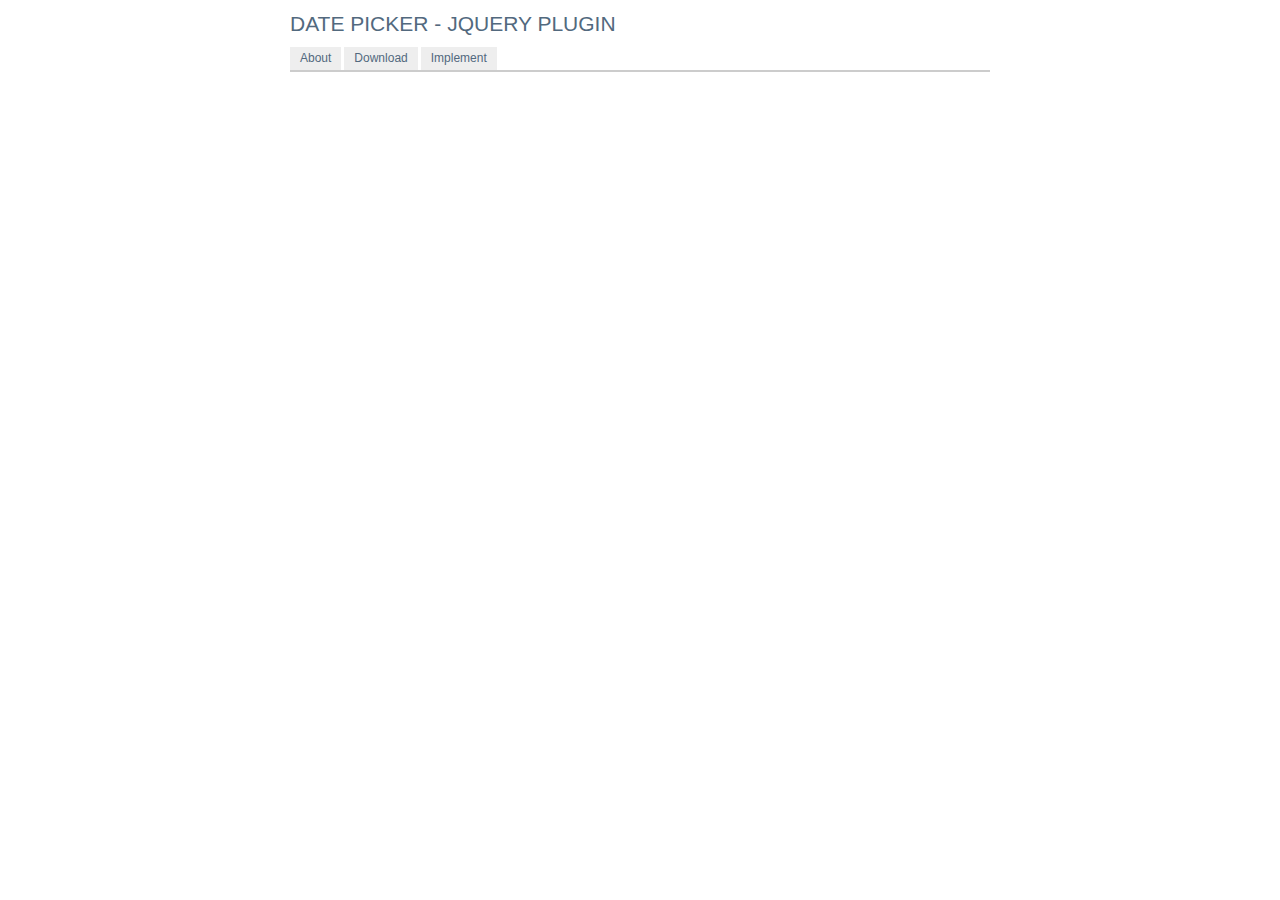
<file: datepicker/index.html>
<!DOCTYPE html PUBLIC "-//W3C//DTD XHTML 1.0 Strict//EN" "http://www.w3.org/TR/xhtml1/DTD/xhtml1-strict.dtd">
<html xmlns="http://www.w3.org/1999/xhtml" xml:lang="en" lang="en">
<head>
	<link rel="stylesheet" href="css/datepicker.css" type="text/css" />
    <link rel="stylesheet" media="screen" type="text/css" href="css/layout.css" />
    <title>DatePicker - jQuery plugin</title>
	<script type="text/javascript" src="js/jquery.js"></script>
	<script type="text/javascript" src="js/datepicker.js"></script>
    <script type="text/javascript" src="js/eye.js"></script>
    <script type="text/javascript" src="js/utils.js"></script>
    <script type="text/javascript" src="js/layout.js?ver=1.0.2"></script>
</head>
<body>
    <div class="wrapper">
        <h1>Date Picker - jQuery plugin</h1>
        <ul class="navigationTabs">
            <li><a href="#about" rel="about">About</a></li>
            <li><a href="#download" rel="download">Download</a></li>
            <li><a href="#implement" rel="implement">Implement</a></li>
        </ul>
        <div class="tabsContent">
            <div class="tab">
                <h2>About</h2>
				<p>Date Picker component with a lot of options and easy to fit in your web application.</p>
				<h3>Last update</h3>
				<p>22.05.2009 - Check Download tab</p>
                <h3>Features</h3>
                <ul>
                    <li>Flat mode - as element in page</li>
                    <li>Multiple calendars in the component</li>
                    <li>Allows single, multiple or range selection</li>
					<li>Mark dates as special, weekends, special days</li>
					<li>Easy to customize the look by changing CSS</li>
					<li>Localiation for months' and days' names</li>
					<li>Custom day to start the week</li>
					<li>Fits into the viewport</li>
                </ul>
				<h3>License</h3>
				<p>Dual licensed under the MIT and GPL licenses.</p>
                <h3>Examples</h3>
				<p id="date"></p>
				<p>Flat mode, single selection, the week start monday.</p>
			<pre>$('#date').DatePicker({
	flat: true,
	date: '2008-07-31',
	current: '2008-07-31',
	calendars: 1,
	starts: 1
});</pre>
				<p>Flat mode, multiple selection, disabled dates, special day, the week start sunday.</p>
				<p id="date2"></p>
			<pre>$('#date2').DatePicker({
	flat: true,
	date: ['2008-07-31', '2008-07-28'],
	current: '2008-07-31',
	format: 'Y-m-d',
	calendars: 1,
	mode: 'multiple',
	onRender: function(date) {
		return {
			disabled: (date.valueOf() < now.valueOf()),
			className: date.valueOf() == now2.valueOf() ? 'datepickerSpecial' : false
		}
	},
	starts: 0
});</pre>
				<p><a href="#" id="clearSelection">Clear selection</a></p>
				<pre>$('#date3').DatePickerClear();</pre>
				<p>Flat mode, range selection, 3 calendars.</p>
				<p id="date3"></p>
			<pre>$('#date3').DatePicker({
	flat: true,
	date: ['2008-07-28','2008-07-31'],
	current: '2008-07-31',
	calendars: 3,
	mode: 'range',
	starts: 1
});</pre>
				<p>Attached to an text field and usign callbacks to update the date selection with the value from the field.</p>
				<p>
					<input class="inputDate" id="inputDate" value="06/14/2008" />
					<label id="closeOnSelect"><input type="checkbox" /> Close on selection</label>
				</p>
			<pre>$('#inputDate').DatePicker({
	format:'m/d/Y',
	date: $('#inputDate').val(),
	current: $('#inputDate').val(),
	starts: 1,
	position: 'r',
	onBeforeShow: function(){
		$('#inputDate').DatePickerSetDate($('#inputDate').val(), true);
	},
	onChange: function(formated, dates){
		$('#inputDate').val(formated);
		if ($('#closeOnSelect input').attr('checked')) {
			$('#inputDate').DatePickerHide();
		}
	}
});</pre>
				<p>Flat mode, inside a custom widget and with custom design.</p>
				<div id="widget">
					<div id="widgetField">
						<span>28 July, 2008 &divide; 31 July, 2008</span>
						<a href="#">Select date range</a>
					</div>
					<div id="widgetCalendar">
					</div>
				</div>
				<p>&nbsp;</p>
				<p>&nbsp;</p>
				<p>&nbsp;</p>
				<p>&nbsp;</p>
				<p>&nbsp;</p>
            </div>
            <div class="tab">
                <h2>Download</h2>
                <p><a href="datepicker.zip">datepicker.zip (50 kb)</a>: jQuery, Javscript files, CSS files, images, examples and instructions.</p>
                <h3>Changelog</h3>
                <dl>
					<dt>22.05.2009</dt>
					<dd>added: close on selection example</dd>
					<dd>added: onChange has  new parameter: reference to related element</dd>
					<dd>added: start view days, months, years</dd>
					<dd>added: clear selection in multiple and range mode</dd>
					<dd>fixed: datepicker hide and show methods</dd>
					<dd>fixed: january selection (tahns to Konstantin Zavialov)</dd>
					<dd>fixed: working with jQuery 1.3</dd>
					<dd>fixed: deselecting a date in multiple mode (thanks to Geelen Sebastien)</dd>
					<dt>22.08.2008</dt>
					<dd>Fixed bug: where some events were not canceled right on Safari</dd>
					<dd>Fixed bug: where teh view port was not detected right on Safari</dd>
					<dt>31.07.2008</dt>
					<dd>Added new method: 'DatePickerGetDate'</dd>
					<dd>Minor speed improvement</dd>
					<dt>30.07.2008</dt>
					<dd>The first release.</dd>
                </dl>
            </div>
            <div class="tab">
                <h2>Implement</h2>
                <p>Attach the Javascript and CSS files to your document. Edit CSS file and fix the paths to  images and change colors to fit your site theme.</p>
                <pre>
&lt;link rel="stylesheet" media="screen" type="text/css" href="css/datepicker.css" /&gt;
&lt;script type="text/javascript" src="js/datepicker.js"&gt;&lt;/script&gt;
                </pre>
                <h3>Invocation code</h3>
                <p>All you have to do is to select the elements in a jQuery way and call the plugin.</p>
                <pre>
 $('input').DatePicker(options);
                </pre>
                <h3>Options</h3>
                <p>A hash of parameters. All parameters are optional.</p>
                <table>
                	<tr>
                		<td><strong>eventName</strong></td>
                		<td>string</td>
                		<td>The desired event to trigger the date picker. Default: 'click'</td>
                	</tr>
                	<tr>
                		<td><strong>date</strong></td>
                		<td>String, Date or array</td>
                		<td>The selected date(s) as string (will be converted to Date object based on teh format suplied) and Date object for single selection, as Array of strings or Date objects</td>
                	</tr>
                	<tr>
                		<td><strong>flat</strong></td>
                		<td>boolean</td>
                		<td>Whatever if the date picker is appended to the element or triggered by an event. Default false</td>
                	</tr>
                	<tr>
                		<td><strong>start</strong></td>
                		<td>integer</td>
                		<td>The day week start. Default 1 (monday)</td>
                	</tr>
                	<tr>
                		<td><strong>prev</strong></td>
                		<td>string</td>
                		<td>HTML inserted to previous links. Default '&#9664;' (UNICODE black left arrow)</td>
                	</tr>
                	<tr>
                		<td><strong>next</strong></td>
                		<td>string</td>
                		<td>HTML inserted to next links. Default '&#9654;' (UNICODE black right arrow)</td>
                	</tr>
                	<tr>
                		<td><strong>mode</strong></td>
                		<td>string ['single'|'multiple'|'range']</td>
                		<td>Date selection mode. Default 'single'</td>
                	</tr>
					<tr>
                		<td><strong>view</strong></td>
                		<td>string ['days'|'months'|'years']</td>
                		<td>Start view mode. Default 'days'</td>
					</tr>
                	<tr>
                		<td><strong>calendars</strong></td>
                		<td>integer</td>
                		<td>Number of calendars to render inside the date picker. Default 1</td>
                	</tr>
                	<tr>
                		<td><strong>format</strong></td>
                		<td>string</td>
                		<td>Date format. Default 'Y-m-d'</td>
                	</tr>
                	<tr>
                		<td><strong>position</strong></td>
                		<td>string ['top'|'left'|'right'|'bottom']</td>
                		<td>Date picker's position relative to the trigegr element (non flat mode only). Default 'bottom'</td>
                	</tr>
                	<tr>
                		<td><strong>locale</strong></td>
                		<td>hash</td>
                		<td>Location: provide a hash with keys 'days', 'daysShort', 'daysMin', 'months', 'monthsShort', 'week'. Default english</td>
                	</tr>
                	<tr>
                		<td><strong>onShow</strong></td>
                		<td>function</td>
                		<td>Callback function triggered when the date picker is shown</td>
                	</tr>
                	<tr>
                		<td><strong>onBeforeShow</strong></td>
                		<td>function</td>
                		<td>Callback function triggered before the date picker is shown</td>
                	</tr>
                	<tr>
                		<td><strong>onHide</strong></td>
                		<td>function</td>
                		<td>Callback function triggered when the date picker is hidden</td>
                	</tr>
                	<tr>
                		<td><strong>onChange</strong></td>
                		<td>function</td>
                		<td>Callback function triggered when the date is changed</td>
                	</tr>
                	<tr>
                		<td><strong>onRender</strong></td>
                		<td>function</td>
                		<td>Callback function triggered when the date is rendered inside a calendar. It should return and hash with keys: 'selected' to select the date, 'disabled' to disable the date, 'className' for additional CSS class</td>
                	</tr>
                </table>
                <h3>Set date</h3>
                <p>If you want to set a diferent date selection.</p>
                <pre>$('input').DatePickerSetDate(date, shiftTo);</pre>
				<p>The 'date' argument is the same format as the option 'date' and the 'shiftTo' argument (boolean) moves the curent month view to the date selection provided.</p>
				<h3>Get date</h3>
				<p>Get date selection.</p>
				<pre>$('input').DatePickerGetDate(formated);</pre>
				<p>Set 'formated' to true if you whant to get teh selection formated.</p>
				<h3>Show and hide date picker</h3>
                <p>Show or hide a date picker.</p>
				<pre>$('input').DatePickerShow();</pre>
				<pre>$('input').DatePickerHide();</pre>
				<h3>Clear multiple selection</h3>
				<p>Clear selection in multiple and range mode</p>
				<pre>$('#datepicker').DatePickerClear();</pre>
            </div>
        </div>
    </div>
</body>
</html>
</file>
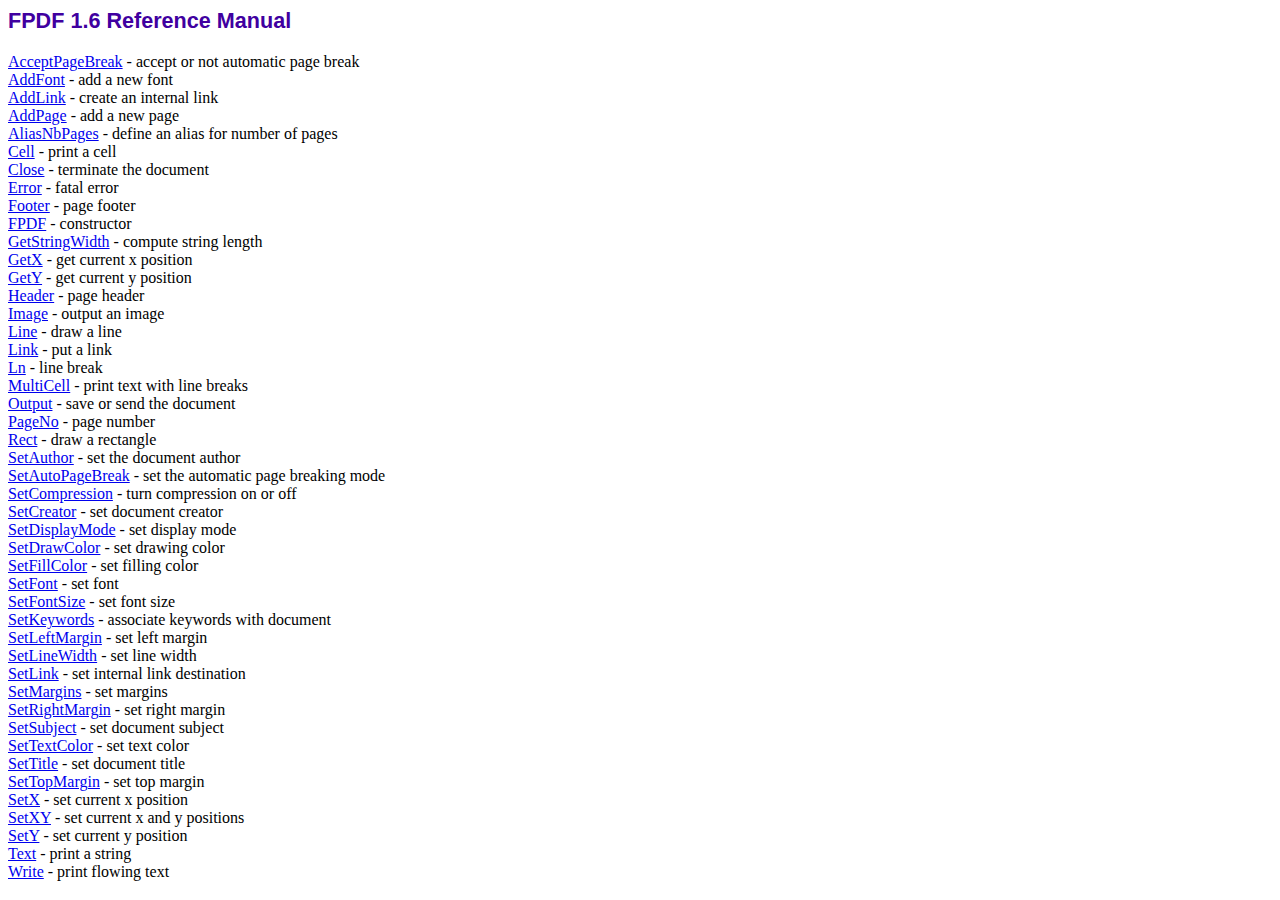
<file: fpdf/doc/index.htm>
<!DOCTYPE html PUBLIC "-//W3C//DTD HTML 4.01 Transitional//EN">
<html>
<head>
<meta http-equiv="Content-Type" content="text/html; charset=ISO-8859-1">
<title>FPDF 1.6 Reference Manual</title>
<link type="text/css" rel="stylesheet" href="../fpdf.css">
</head>
<body>
<h1>FPDF 1.6 Reference Manual</h1>
<a href="acceptpagebreak.htm">AcceptPageBreak</a> - accept or not automatic page break<br>
<a href="addfont.htm">AddFont</a> - add a new font<br>
<a href="addlink.htm">AddLink</a> - create an internal link<br>
<a href="addpage.htm">AddPage</a> - add a new page<br>
<a href="aliasnbpages.htm">AliasNbPages</a> - define an alias for number of pages<br>
<a href="cell.htm">Cell</a> - print a cell<br>
<a href="close.htm">Close</a> - terminate the document<br>
<a href="error.htm">Error</a> - fatal error<br>
<a href="footer.htm">Footer</a> - page footer<br>
<a href="fpdf.htm">FPDF</a> - constructor<br>
<a href="getstringwidth.htm">GetStringWidth</a> - compute string length<br>
<a href="getx.htm">GetX</a> - get current x position<br>
<a href="gety.htm">GetY</a> - get current y position<br>
<a href="header.htm">Header</a> - page header<br>
<a href="image.htm">Image</a> - output an image<br>
<a href="line.htm">Line</a> - draw a line<br>
<a href="link.htm">Link</a> - put a link<br>
<a href="ln.htm">Ln</a> - line break<br>
<a href="multicell.htm">MultiCell</a> - print text with line breaks<br>
<a href="output.htm">Output</a> - save or send the document<br>
<a href="pageno.htm">PageNo</a> - page number<br>
<a href="rect.htm">Rect</a> - draw a rectangle<br>
<a href="setauthor.htm">SetAuthor</a> - set the document author<br>
<a href="setautopagebreak.htm">SetAutoPageBreak</a> - set the automatic page breaking mode<br>
<a href="setcompression.htm">SetCompression</a> - turn compression on or off<br>
<a href="setcreator.htm">SetCreator</a> - set document creator<br>
<a href="setdisplaymode.htm">SetDisplayMode</a> - set display mode<br>
<a href="setdrawcolor.htm">SetDrawColor</a> - set drawing color<br>
<a href="setfillcolor.htm">SetFillColor</a> - set filling color<br>
<a href="setfont.htm">SetFont</a> - set font<br>
<a href="setfontsize.htm">SetFontSize</a> - set font size<br>
<a href="setkeywords.htm">SetKeywords</a> - associate keywords with document<br>
<a href="setleftmargin.htm">SetLeftMargin</a> - set left margin<br>
<a href="setlinewidth.htm">SetLineWidth</a> - set line width<br>
<a href="setlink.htm">SetLink</a> - set internal link destination<br>
<a href="setmargins.htm">SetMargins</a> - set margins<br>
<a href="setrightmargin.htm">SetRightMargin</a> - set right margin<br>
<a href="setsubject.htm">SetSubject</a> - set document subject<br>
<a href="settextcolor.htm">SetTextColor</a> - set text color<br>
<a href="settitle.htm">SetTitle</a> - set document title<br>
<a href="settopmargin.htm">SetTopMargin</a> - set top margin<br>
<a href="setx.htm">SetX</a> - set current x position<br>
<a href="setxy.htm">SetXY</a> - set current x and y positions<br>
<a href="sety.htm">SetY</a> - set current y position<br>
<a href="text.htm">Text</a> - print a string<br>
<a href="write.htm">Write</a> - print flowing text<br>
</body>
</html>
</file>
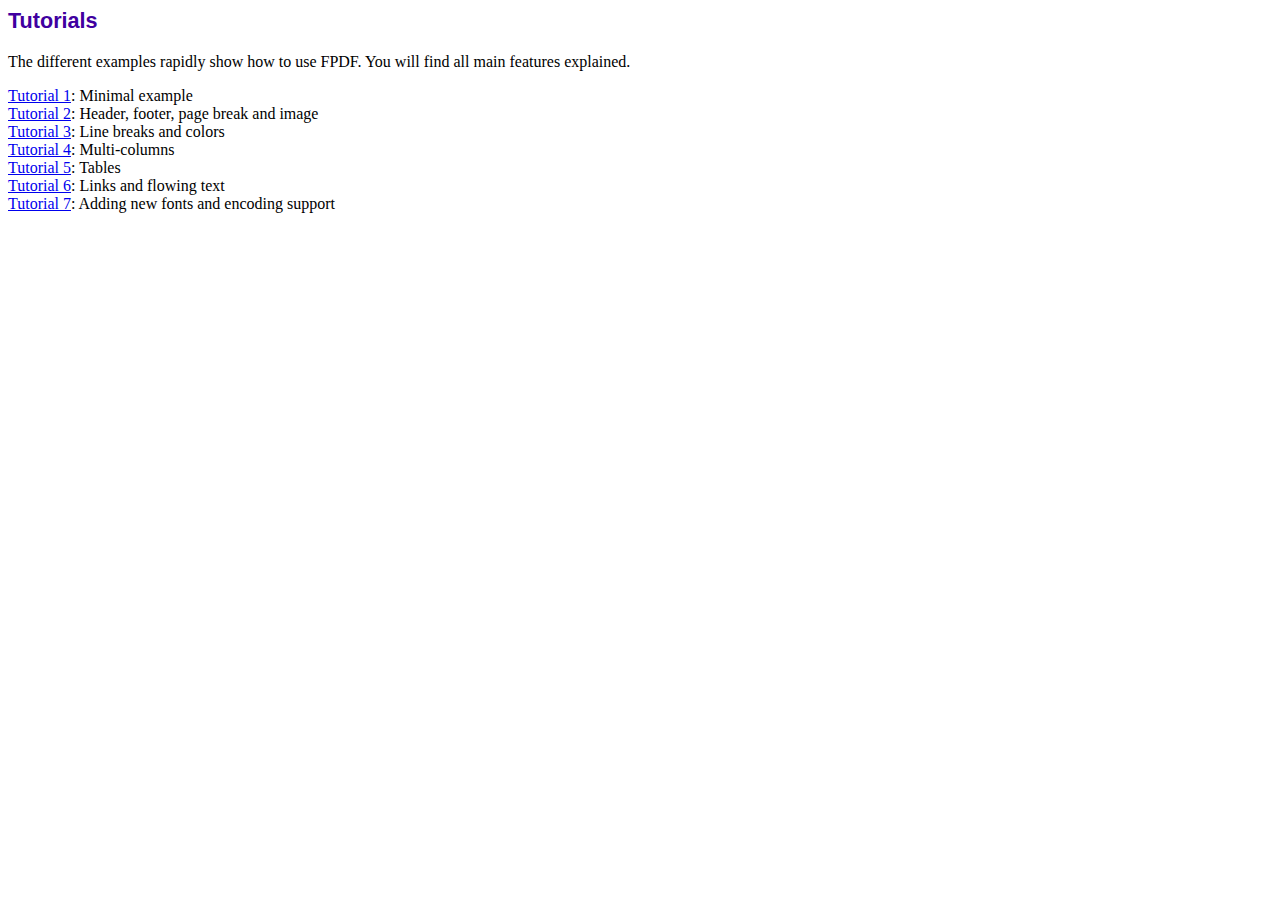
<file: fpdf/tutorial/index.htm>
<!DOCTYPE html PUBLIC "-//W3C//DTD HTML 4.01 Transitional//EN">
<html>
<head>
<meta http-equiv="Content-Type" content="text/html; charset=ISO-8859-1">
<title>Tutorials</title>
<link type="text/css" rel="stylesheet" href="../fpdf.css">
</head>
<body>
<h1>Tutorials</h1>
<p>The different examples rapidly show how to use FPDF. You will find all main features explained.</p>
<ul style="list-style-type:none; margin-left:0; padding-left:0">
<li><a href="tuto1.htm">Tutorial 1</a>: Minimal example</li>
<li><a href="tuto2.htm">Tutorial 2</a>: Header, footer, page break and image</li>
<li><a href="tuto3.htm">Tutorial 3</a>: Line breaks and colors</li>
<li><a href="tuto4.htm">Tutorial 4</a>: Multi-columns</li>
<li><a href="tuto5.htm">Tutorial 5</a>: Tables</li>
<li><a href="tuto6.htm">Tutorial 6</a>: Links and flowing text</li>
<li><a href="tuto7.htm">Tutorial 7</a>: Adding new fonts and encoding support</li>
</UL>
</body>
</html>
</file>
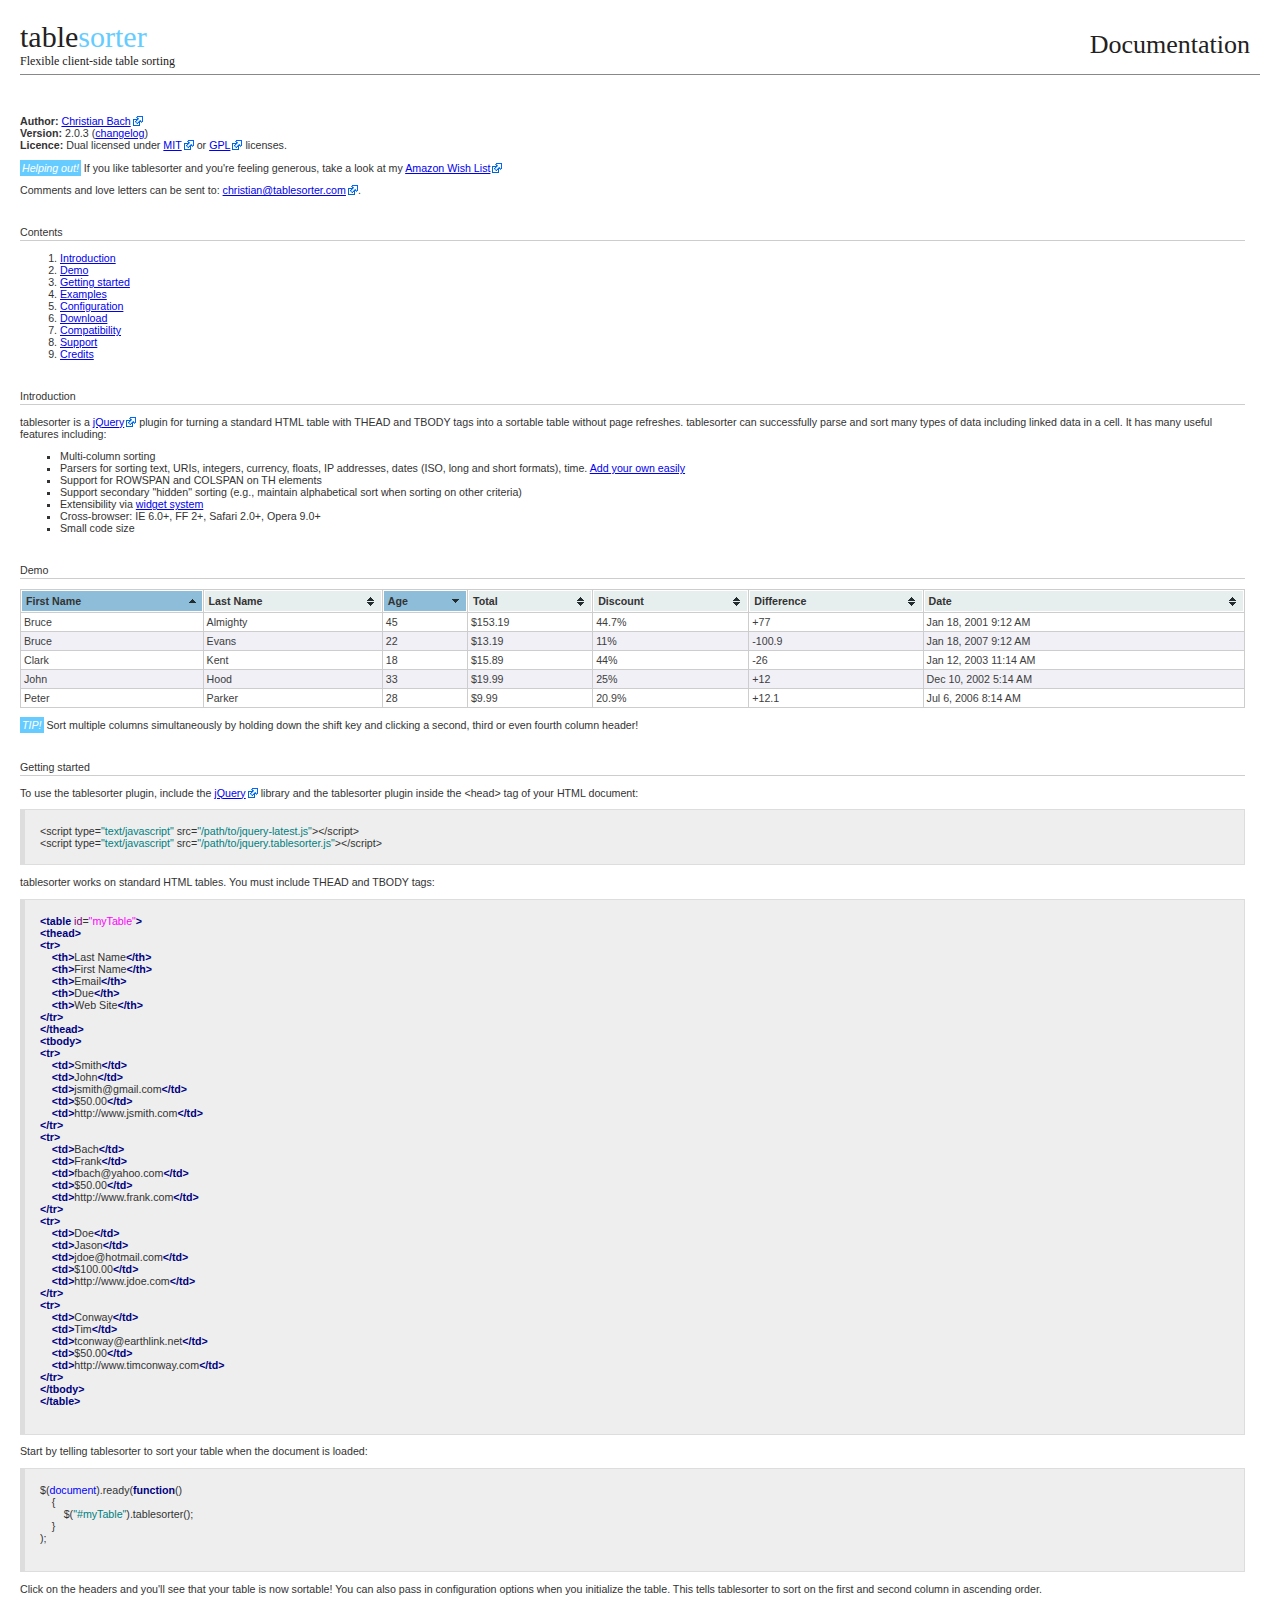
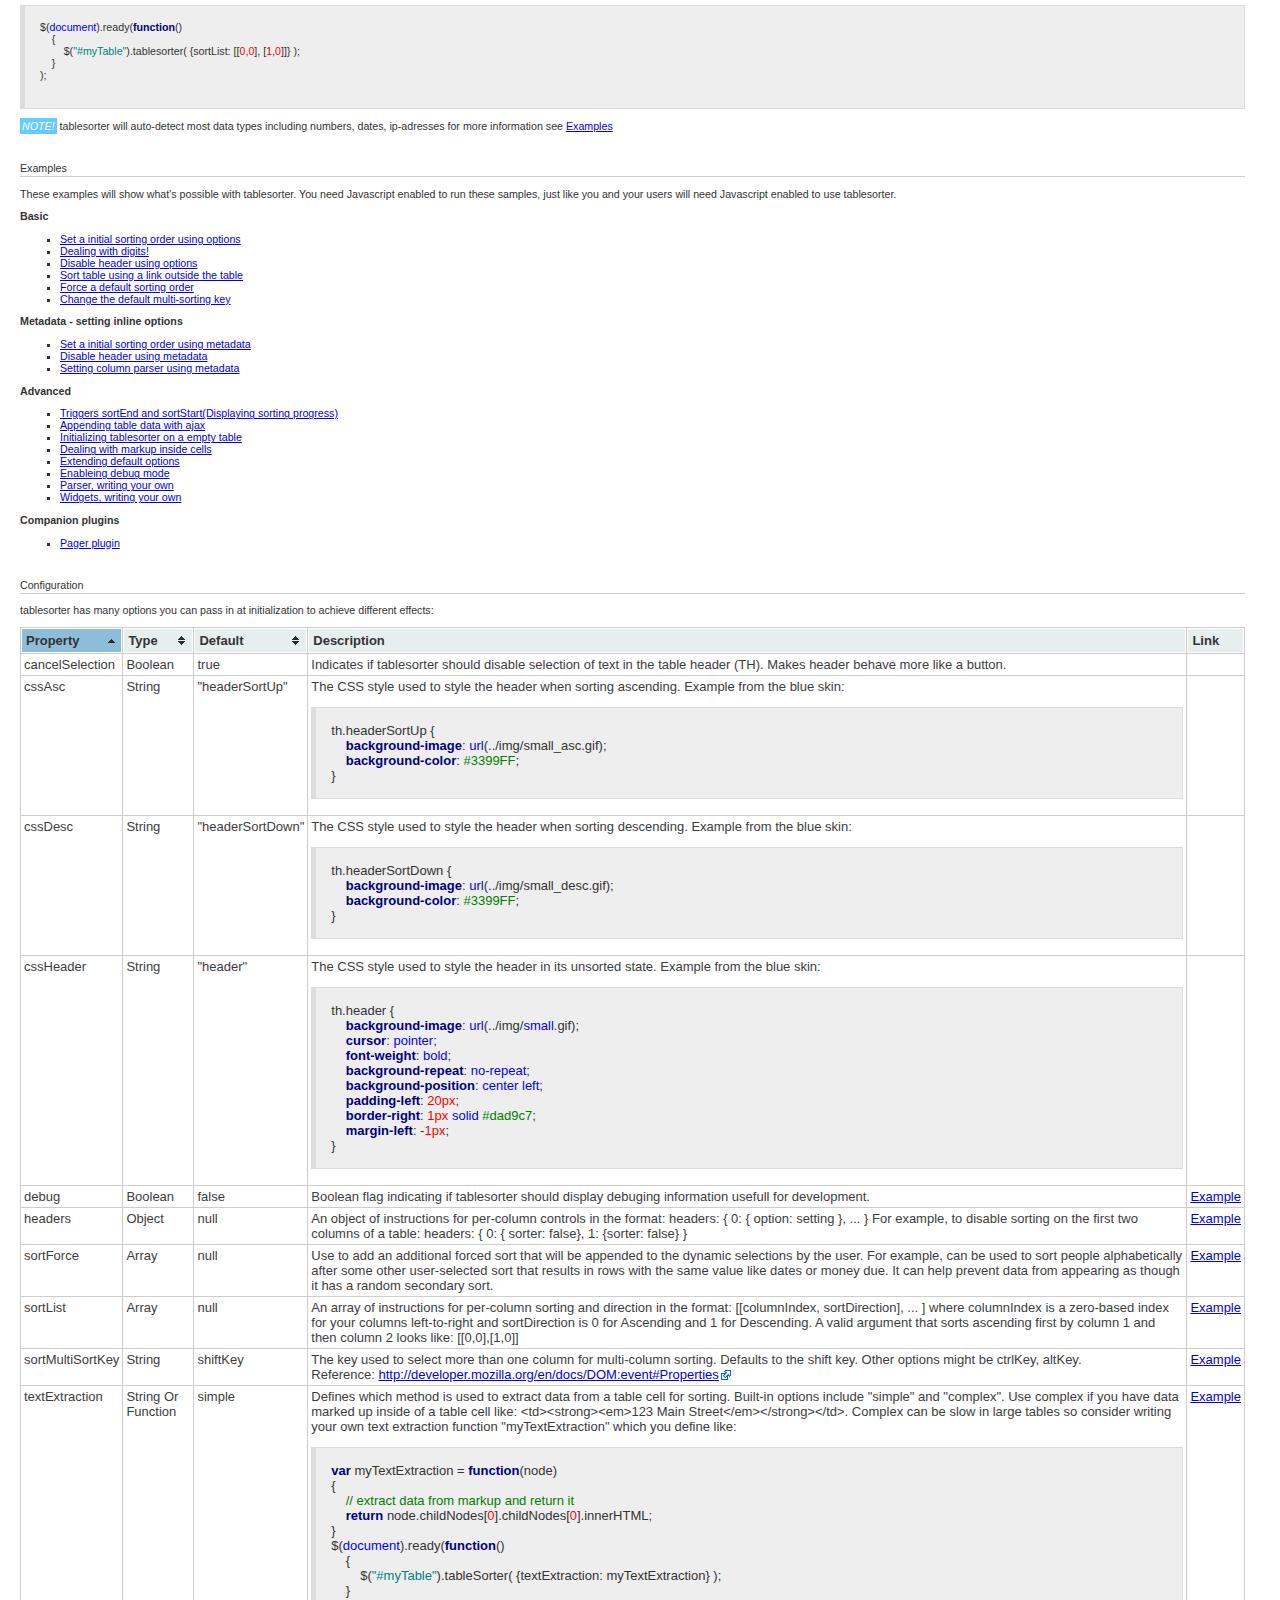
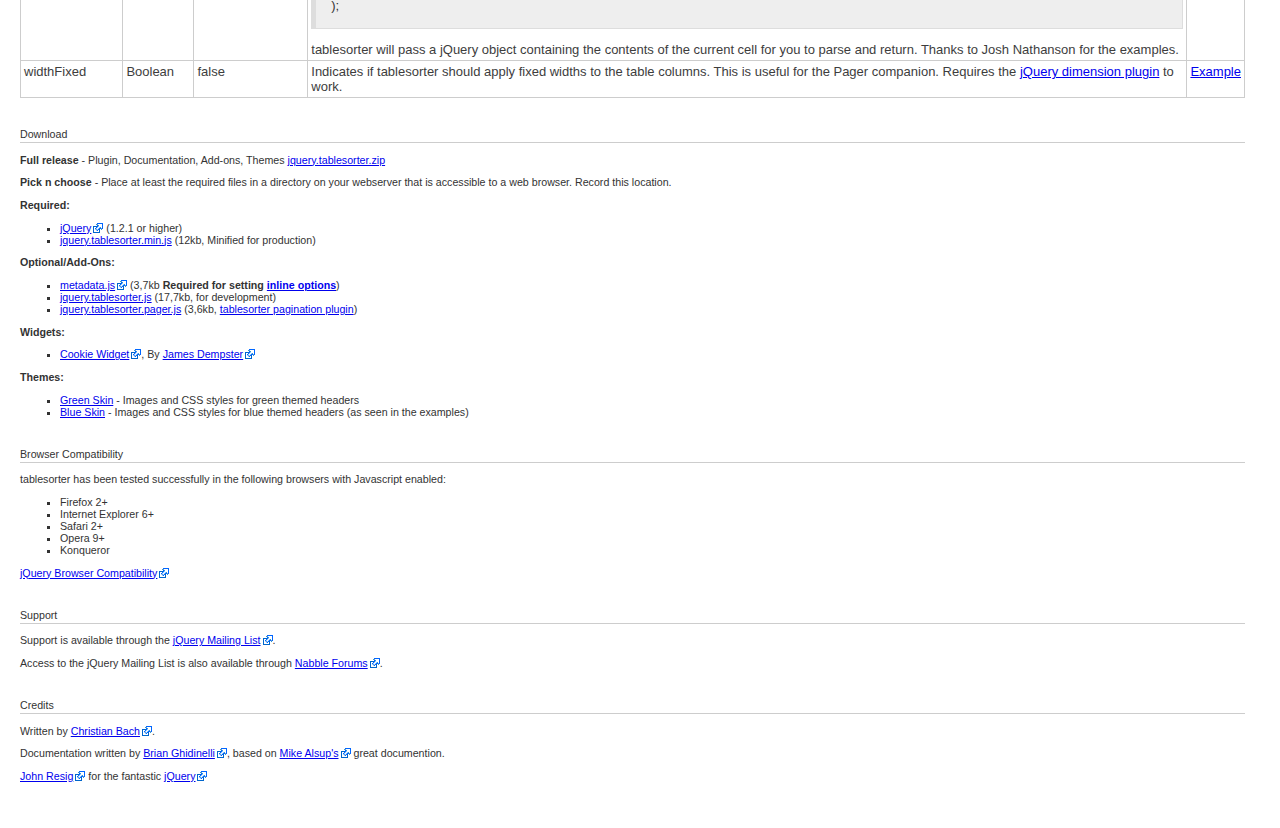
<file: jquery.tablesorter/docs/index.html>
<!DOCTYPE html PUBLIC "-//W3C//DTD XHTML 1.0 Transitional//EN"
  "http://www.w3.org/TR/xhtml1/DTD/xhtml1-transitional.dtd">
<html xmlns="http://www.w3.org/1999/xhtml" xml:lang="en-us">
<head>
	<title>jQuery plugin: Tablesorter 2.0</title>
	<link rel="stylesheet" href="css/jq.css" type="text/css" media="print, projection, screen" />
	<link rel="stylesheet" href="../themes/blue/style.css" type="text/css" media="print, projection, screen" />
	<script type="text/javascript" src="../jquery-latest.js"></script>
	<script type="text/javascript" src="../jquery.tablesorter.js"></script>
	<script type="text/javascript" src="js/chili/chili-1.8b.js"></script>
	<script type="text/javascript" src="js/docs.js"></script>
	<script type="text/javascript">
	$(function() {		
		$("#tablesorter-demo").tablesorter({sortList:[[0,0],[2,1]], widgets: ['zebra']});
		$("#options").tablesorter({sortList: [[0,0]], headers: { 3:{sorter: false}, 4:{sorter: false}}});
	});	
	</script>
</head>
<body>
<div id="banner">	
	<h1>table<em>sorter</em></h1>
	<h2>Documentation</h2>
	<h3>Flexible client-side table sorting</h3>
	<a href="#"></a>
</div>
<div id="main">
	<div class="digg">
		<script type="text/javascript">
		digg_url = 'http://digg.com/programming/jQuery_plugin_Tablesorter_2_0';
		</script>
		<script src="http://digg.com/tools/diggthis.js" type="text/javascript"></script>
	</div>
	<p>
	  	<strong>Author:</strong> <a class="external" href="http://lovepeacenukes.com">Christian Bach</a><br />
		<strong>Version:</strong> 2.0.3 (<a href="../changelog">changelog</a>)<br />
		<strong>Licence:</strong> 
		Dual licensed under <a class="external" href="http://www.opensource.org/licenses/mit-license.php">MIT</a>
		or <a class="external" href="http://www.opensource.org/licenses/gpl-license.php">GPL</a> licenses.
	</p>
	
	<p class="tip">
	<em>Helping out!</em> If you like tablesorter and you're feeling generous, take a look at my <a  class="external" href="http://www.amazon.com/gp/registry/wishlist/3VAOWCL63NEA6/ref=wl_web/">Amazon Wish List</a>
	</p>

	<p>Comments and love letters can be sent to: <span class="email">christian at tablesorter dot com</span>.</p>
	
	<p> </p>
	<!--
	<p class="tip">
		<em>Help!</em> keep tablesorter.com up and running. If you like tablesorter, have a couple of bucks over or just feel like it. Please donate.</p>
	</p>
	
	<form name="_xclick" action="https://www.paypal.com/cgi-bin/webscr" method="post">
	<input type="hidden" name="cmd" value="_xclick">
	<input type="hidden" name="business" value="christian.bach@polyester.se">
	<input type="hidden" name="item_name" value="Tablesorter donation">
	<input type="hidden" name="currency_code" value="USD">
	<input type="hidden" name="amount" value="10.00">
	<input type="image" src="https://www.paypal.com/en_US/i/btn/x-click-but04.gif" border="0" name="submit" alt="Make payments with PayPal - it's fast, free and secure!">
	</form>
	-->
	
	
	
	<a name="Contents"></a>
	<h1>Contents</h1>
	<ol>
		<li><a href="#Introduction">Introduction</a></li>
		<li><a href="#Demo">Demo</a></li>
		<li><a href="#Getting-Started">Getting started</a></li>
		
		<li><a href="#Examples">Examples</a></li>
		
		<li><a href="#Configuration">Configuration</a></li>
		<li><a href="#Download">Download</a></li>
		<li><a href="#Compatibility">Compatibility</a></li>
		<li><a href="#Support">Support</a></li>
		<li><a href="#Credits">Credits</a></li>
	</ol>

	<a name="Introduction"></a>
	<h1>Introduction</h1>
	<p>
		tablesorter is a <a class="external" href="http://jquery.com">jQuery</a> plugin for turning a
	  	standard HTML table with THEAD and TBODY tags into a sortable table without page refreshes.  
	  	tablesorter can successfully parse and sort many types of data including linked data in a cell.  	  	
		It has many useful features including:
	</p>
  	
  	<ul>
  		<li>Multi-column sorting</li>
  		<li>Parsers for sorting text, URIs, integers, currency, floats, IP addresses, dates (ISO, long and short formats), time.  <a href="example-parsers.html">Add your own easily</a></li>
  		<li>Support for ROWSPAN and COLSPAN on TH elements</li>
  		<li>Support secondary "hidden" sorting (e.g., maintain alphabetical sort when sorting on other criteria)</li>
  		<li>Extensibility via <a href="example-widgets.html">widget system</a></li>
  		<li>Cross-browser: IE 6.0+, FF 2+, Safari 2.0+, Opera 9.0+</li>	
		<li>Small code size</li>

  	</ul>
  
	<a name="Demo"></a>
	<h1>Demo</h1>

	<table id="tablesorter-demo" class="tablesorter" border="0" cellpadding="0" cellspacing="1">
		<thead>
			<tr>
				<th>First Name</th>
				<th>Last Name</th>
				<th>Age</th>
				<th>Total</th>
				<th>Discount</th>
				<th>Difference</th>
				<th>Date</th>
			</tr>
		</thead>
		<tbody>
			<tr>
				<td>Peter</td>
				<td>Parker</td>
				<td>28</td>
				<td>$9.99</td>
				<td>20.9%</td>
				<td>+12.1</td>
				<td>Jul 6, 2006 8:14 AM</td>
			</tr>
			<tr>
				<td>John</td>
				<td>Hood</td>
				<td>33</td>
				<td>$19.99</td>
				<td>25%</td>
				<td>+12</td>
				<td>Dec 10, 2002 5:14 AM</td>
			</tr>
			<tr>
				<td>Clark</td>
				<td>Kent</td>
				<td>18</td>
				<td>$15.89</td>
				<td>44%</td>
				<td>-26</td>
				<td>Jan 12, 2003 11:14 AM</td>
			</tr>
			<tr>
				<td>Bruce</td>
				<td>Almighty</td>
				<td>45</td>
				<td>$153.19</td>
				<td>44.7%</td>
				<td>+77</td>
				<td>Jan 18, 2001 9:12 AM</td>
			</tr>
			<tr>
				<td>Bruce</td>
				<td>Evans</td>
				<td>22</td>
				<td>$13.19</td>
				<td>11%</td>
				<td>-100.9</td>
				<td>Jan 18, 2007 9:12 AM</td>
			</tr>
		</tbody>
	</table>
	
	<p class="tip">
		<em>TIP!</em> Sort multiple columns simultaneously by holding down the shift key and clicking a second, third or even fourth column header!
	</p>	
	
	
		<a name="Getting-Started"></a>
	<h1>Getting started</h1>
	<p>
		To use the tablesorter plugin, include the <a class="external" href="http://jquery.com">jQuery</a>
		library and the tablesorter plugin inside the <code>&lt;head&gt;</code> tag
		of your HTML document:
	</p>
	
<pre class="javascript">
&lt;script type=&quot;text/javascript&quot; src=&quot;/path/to/jquery-latest.js&quot;&gt;&lt;/script&gt;
&lt;script type=&quot;text/javascript&quot; src=&quot;/path/to/jquery.tablesorter.js&quot;&gt;&lt;/script&gt;
</pre>


	<p>tablesorter works on standard HTML tables.  You must include THEAD and TBODY tags:</p>
	
	<pre class="html">
&lt;table id="myTable"&gt;
&lt;thead&gt;
&lt;tr&gt;
	&lt;th&gt;Last Name&lt;/th&gt;
	&lt;th&gt;First Name&lt;/th&gt;
	&lt;th&gt;Email&lt;/th&gt;
	&lt;th&gt;Due&lt;/th&gt;
	&lt;th&gt;Web Site&lt;/th&gt;
&lt;/tr&gt;
&lt;/thead&gt;
&lt;tbody&gt;
&lt;tr&gt;
	&lt;td&gt;Smith&lt;/td&gt;
	&lt;td&gt;John&lt;/td&gt;
	&lt;td&gt;jsmith@gmail.com&lt;/td&gt;
	&lt;td&gt;$50.00&lt;/td&gt;
	&lt;td&gt;http://www.jsmith.com&lt;/td&gt;
&lt;/tr&gt;
&lt;tr&gt;
	&lt;td&gt;Bach&lt;/td&gt;
	&lt;td&gt;Frank&lt;/td&gt;
	&lt;td&gt;fbach@yahoo.com&lt;/td&gt;
	&lt;td&gt;$50.00&lt;/td&gt;
	&lt;td&gt;http://www.frank.com&lt;/td&gt;
&lt;/tr&gt;
&lt;tr&gt;
	&lt;td&gt;Doe&lt;/td&gt;
	&lt;td&gt;Jason&lt;/td&gt;
	&lt;td&gt;jdoe@hotmail.com&lt;/td&gt;
	&lt;td&gt;$100.00&lt;/td&gt;
	&lt;td&gt;http://www.jdoe.com&lt;/td&gt;
&lt;/tr&gt;
&lt;tr&gt;
	&lt;td&gt;Conway&lt;/td&gt;
	&lt;td&gt;Tim&lt;/td&gt;
	&lt;td&gt;tconway@earthlink.net&lt;/td&gt;
	&lt;td&gt;$50.00&lt;/td&gt;
	&lt;td&gt;http://www.timconway.com&lt;/td&gt;
&lt;/tr&gt;
&lt;/tbody&gt;
&lt;/table&gt;
	</pre>


	<p>Start by telling tablesorter to sort your table when the document is loaded:</p>
	
	
	
	
	<pre class="javascript">
$(document).ready(function()
	{
		$("#myTable").tablesorter();
	}
);
	</pre>
	
	<p>
		Click on the headers and you'll see that your table is now sortable!  You can 
		also pass in configuration options when you initialize the table.  This tells
		tablesorter to sort on the first and second column in ascending order.
	</p>



	<pre class="javascript">
$(document).ready(function()
	{
		$("#myTable").tablesorter( {sortList: [[0,0], [1,0]]} );
	}
);
	</pre>
	
	<p class="tip">
		<em>NOTE!</em> tablesorter will auto-detect most data types including numbers, dates, ip-adresses for more information see <a href="#Examples">Examples</a>
	</p>
	
	
	


	<a name="Examples"></a>
    <h1>Examples</h1>
    <p>	
		These examples will show what's possible with tablesorter.  You need Javascript enabled to 
		run these samples, just like you and your users will need Javascript enabled to use tablesorter.
	</p>
	
    <strong>Basic</strong>
	<ul>
		<li><a href="example-option-sort-list.html">Set a initial sorting order using options</a></li>
		<li><a href="example-option-digits.html">Dealing with digits!</a></li>
		<li><a href="example-options-headers.html">Disable header using options</a></li>
		<li><a href="example-trigger-sort.html">Sort table using a link outside the table</a></li>	
		<li><a href="example-option-sort-force.html">Force a default sorting order</a></li>
		<li><a href="example-option-sort-key.html">Change the default multi-sorting key</a></li>	
	</ul>
	<strong>Metadata - setting inline options</strong>
	<ul>
		<li><a href="example-meta-sort-list.html">Set a initial sorting order using metadata</a></li>
		<li><a href="example-meta-headers.html">Disable header using metadata</a></li>
		<li><a href="example-meta-parsers.html">Setting column parser using metadata</a></li>
	</ul>	
	
	<strong>Advanced</strong>
	<ul>
		<li><a href="example-triggers.html">Triggers sortEnd and sortStart(Displaying sorting progress)</a></li>		
		<li><a href="example-ajax.html">Appending table data with ajax</a></li>
		<li><a href="example-empty-table.html">Initializing tablesorter on a empty table</a></li>
		<li><a href="example-option-text-extraction.html">Dealing with markup inside cells</a></li>
		<li><a href="example-extending-defaults.html">Extending default options</a></li>
		<li><a href="example-option-debug.html">Enableing debug mode</a></li>
		<li><a href="example-parsers.html">Parser, writing your own</a></li>
		<li><a href="example-widgets.html">Widgets, writing your own</a></li>
	</ul>
	
	<strong>Companion plugins</strong>
	<ul>
		<li><a href="example-pager.html">Pager plugin</a></li>
	</ul>	
	
	

	


	<a name="Configuration"></a>
	<h1>Configuration</h1>

	<p>
		tablesorter has many options you can pass in at initialization to achieve different effects:
	</p>
	


  <table id="options" class="tablesorter" border="0" cellpadding="0" cellspacing="1">
    <thead>
      <tr>
        <th>Property</th>
        <th>Type</th>
        <th>Default</th>
        <th>Description</th>
        <th>Link</th>
      </tr>
    </thead>
    <tbody>
      <tr>
        <td>sortList</td>
        <td>Array</td>
        <td>null</td>
        <td>An array of instructions for per-column sorting and direction in the format: <code>[[columnIndex, sortDirection], ... ]</code> where columnIndex is a zero-based index for your columns left-to-right and sortDirection is 0 for Ascending and 1 for Descending.  A valid argument that sorts ascending first by column 1 and then column 2 looks like: <code>[[0,0],[1,0]]</code></td>
      	<td><a href="example-option-sort-list.html">Example</a></td>
      </tr>
      <!-- 
      <tr>
        <td>sortInitialOrder</td>
        <td>String</td>
        <td>asc</td>
        <td>When clicking the header for the first time, the direction it sorts.  Valid arguments are "asc" for Ascending or "desc" for Descending.</td>
        <td><a href="example-option-sort-order.html">Example</a></td>
      </tr>
      -->
      <tr>
        <td>sortMultiSortKey</td>
        <td>String</td>
        <td>shiftKey</td>
        <td>The key used to select more than one column for multi-column sorting.  Defaults to the shift key.  Other options might be ctrlKey, altKey. <br/>Reference: <a class="external" href="http://developer.mozilla.org/en/docs/DOM:event#Properties">http://developer.mozilla.org/en/docs/DOM:event#Properties</a></td>
      
      	<td><a href="example-option-sort-key.html">Example</a></td>
      </tr>
      <tr>
        <td>textExtraction</td>
        <td>String Or Function</td>
        <td>simple</td>
        <td>
        	Defines which method is used to extract data from a table cell for sorting.  
        	Built-in options include "simple" and "complex".  Use complex if you have data marked up 
        	inside of a table cell like: <code>&lt;td&gt;&lt;strong&gt;&lt;em&gt;123 Main Street&lt;/em&gt;&lt;/strong&gt;&lt;/td&gt;</code>.  
        	Complex can be slow in large tables so consider writing your own text extraction function "myTextExtraction" which you define like:
<pre class="javascript">
var myTextExtraction = function(node) 
{ 
	// extract data from markup and return it 
	return node.childNodes[0].childNodes[0].innerHTML;
}
$(document).ready(function()
	{
		$("#myTable").tableSorter( {textExtraction: myTextExtraction} );
	}
);
</pre>  

			tablesorter will pass a jQuery object containing the contents of the current cell for you to parse and return.  Thanks to Josh Nathanson for the examples.
		</td>
		<td><a href="example-option-text-extraction.html">Example</a></td>
	  </tr>
      <tr>
        <td>headers</td>
        <td>Object</td>
        <td>null</td>
        <td>
        	An object of instructions for per-column controls in the format: <code>headers: { 0: { option: setting }, ... }</code>  For example, to disable 
        	sorting on the first two columns of a table: <code>headers: { 0: { sorter: false}, 1: {sorter: false} }</code>
        </td>
        <td><a href="example-options-headers.html">Example</a></td>
      </tr>
      <tr>
        <td>sortForce</td>
        <td>Array</td>
        <td>null</td>
        <td>Use to add an additional forced sort that will be appended to the dynamic selections by the user.  For example, can be used to sort people alphabetically after some other user-selected sort that results in rows with the same value like dates or money due.  It can help prevent data from appearing as though it has a random secondary sort.</td>
        <td><a href="example-option-sort-force.html">Example</a></td>
      </tr>
      <tr>
        <td>widthFixed</td>
        <td>Boolean</td>
        <td>false</td>
        <td>Indicates if tablesorter should apply fixed widths to the table columns.  This is useful for the Pager companion.  Requires the <a href="#Download-Addons">jQuery dimension plugin</a> to work.</a></td>
        <td><a href="example-pager.html">Example</a></td>
      </tr>
      <tr>
        <td>cancelSelection</td>
        <td>Boolean</td>
        <td>true</td>
        <td>Indicates if tablesorter should disable selection of text in the table header (TH).  Makes header behave more like a button.</td>
		<td></td>
      </tr>
      <tr>
        <td>cssHeader</td>
        <td>String</td>
        <td>"header"</td>
        <td>The CSS style used to style the header in its unsorted state.  Example from the blue skin:
<pre class="css">
th.header {
	background-image: url(../img/small.gif);	
	cursor: pointer;
	font-weight: bold;
	background-repeat: no-repeat;
	background-position: center left;
	padding-left: 20px;
	border-right: 1px solid #dad9c7;
	margin-left: -1px;
}
</pre>        	
        </td>
		<td></td>
      </tr>
      <tr>
        <td>cssAsc</td>
        <td>String</td>
        <td>"headerSortUp"</td>
        <td>The CSS style used to style the header when sorting ascending.  Example from the blue skin:
<pre class="css">
th.headerSortUp {
	background-image: url(../img/small_asc.gif);
	background-color: #3399FF;
}
</pre>
       </td>
	   <td></td>
      </tr>
      <tr>
        <td>cssDesc</td>
        <td>String</td>
        <td>"headerSortDown"</td>
        <td>The CSS style used to style the header when sorting descending.  Example from the blue skin:
<pre  class="css">
th.headerSortDown {
	background-image: url(../img/small_desc.gif);
	background-color: #3399FF;
}
</pre>
       </td>
	   <td></td>
      </tr>
	  <tr>
        <td>debug</td>
        <td>Boolean</td>
        <td>false</td>
        <td>
        	Boolean flag indicating if tablesorter should display debuging information usefull for development.
       </td>
	   <td><a href="example-option-debug.html">Example</a></td>
      </tr>
    </tbody>
  </table>
	
	
	
<a name="Download"></a>
	<h1>Download</h1>
	
	<p><strong>Full release</strong> - Plugin, Documentation, Add-ons, Themes <a href="../jquery.tablesorter.zip">jquery.tablesorter.zip</a></p>
	
	
	<p><strong>Pick n choose</strong> - Place at least the required files in a directory on your webserver that is accessible to a web browser.  Record this location.</p>
	
	<strong id="Download-Required">Required:</strong>
	<ul>
		<li><a class="external" href="http://docs.jquery.com/Downloading_jQuery#Download_jQuery">jQuery</a> (1.2.1 or higher)</li>
		<li><a href="../jquery.tablesorter.min.js">jquery.tablesorter.min.js</a> (12kb, Minified for production)</li>
	</ul>  
		
	<strong id="Download-Addons">Optional/Add-Ons:</strong>
	<ul>
		<li><a class="external" href="http://jquery.com/dev/svn/trunk/plugins/metadata/lib/jQuery/metadata.js?format=raw">metadata.js</a> (3,7kb <strong>Required for setting <a href="#Examples">inline options</a></strong>)</li>
		<!--
		<li><a class="external" href="http://dev.jquery.com/browser/trunk/plugins/dimensions/jquery.dimensions.
.js?format=raw">jquery.dimensions.pack.js</a> (5,1kb, <a href="http://dean.edwards.name/packer/" class="external">packed</a>, for production. <strong>Required: for the <a href="example-pager.html">tablesorter pagination plugin</a></strong>)</li>
		-->
		<li><a href="../jquery.tablesorter.js">jquery.tablesorter.js</a> (17,7kb, for development)</li>
		<li><a href="../addons/pager/jquery.tablesorter.pager.js">jquery.tablesorter.pager.js</a> (3,6kb, <a href="example-pager.html">tablesorter pagination plugin</a>)</li>
	</ul>  
	
	<strong id="Download-Widgets">Widgets:</strong>
	<ul>
		<li><a class="external" href="http://www.jdempster.com/category/code/jquery/tablesortercookiewidget/">Cookie Widget</a>, By <a class="external" href="http://www.jdempster.com/">James Dempster</a></li>
	</ul> 
	
	<strong id="Download-Themes">Themes:</strong>
	<ul>
		<li><a href="../themes/green/green.zip">Green Skin</a> - Images and CSS styles for green themed headers</li>
		<li><a href="../themes/blue/blue.zip">Blue Skin</a> - Images and CSS styles for blue themed headers (as seen in the examples)</li>
	</ul>  	

  <a name="Compatibility"></a>
  <h1>Browser Compatibility</h1>

    <p>tablesorter has been tested successfully in the following browsers with Javascript enabled:</p>
    <ul>
    	<li>Firefox 2+</li>
    	<li>Internet Explorer 6+</li>
    	<li>Safari 2+</li>
    	<li>Opera 9+</li>
    	<li>Konqueror</li>
    </ul>
    
    <p><a class="external" href="http://docs.jquery.com/Browser_Compatibility">jQuery Browser Compatibility</a></p>
    
    


<a name="Support"></a>
  <h1>Support</h1>
  <p>
        Support is available through the
        <a class="external" href="http://jquery.com/discuss/">jQuery Mailing List</a>.  
  </p>      
  <p>Access to the jQuery Mailing List is also available through <a class="external" href="http://www.nabble.com/JQuery-f15494.html">Nabble Forums</a>.</p>


  <a name="Credits"></a>
  <h1>Credits</h1>
  <p>
  	Written by <a class="external" href="http://lovepeacenukes.com">Christian Bach</a>.
  </p>
  <p>
	Documentation written by <a class="external" href="http://www.ghidinelli.com">Brian Ghidinelli</a>, 
  	based on <a class="external" href="http://malsup.com/jquery/">Mike Alsup's</a> great documention.
  </p>
  <p>
	<a class="external" href="http://ejohn.org">John Resig</a> for the fantastic <a class="external" href="http://jquery.com">jQuery</a>		
  </p>
</div>

<script src="http://www.google-analytics.com/urchin.js" type="text/javascript"></script>
<script type="text/javascript">
_uacct = "UA-2189649-2";
urchinTracker();
</script>
</body>
</html>
</file>
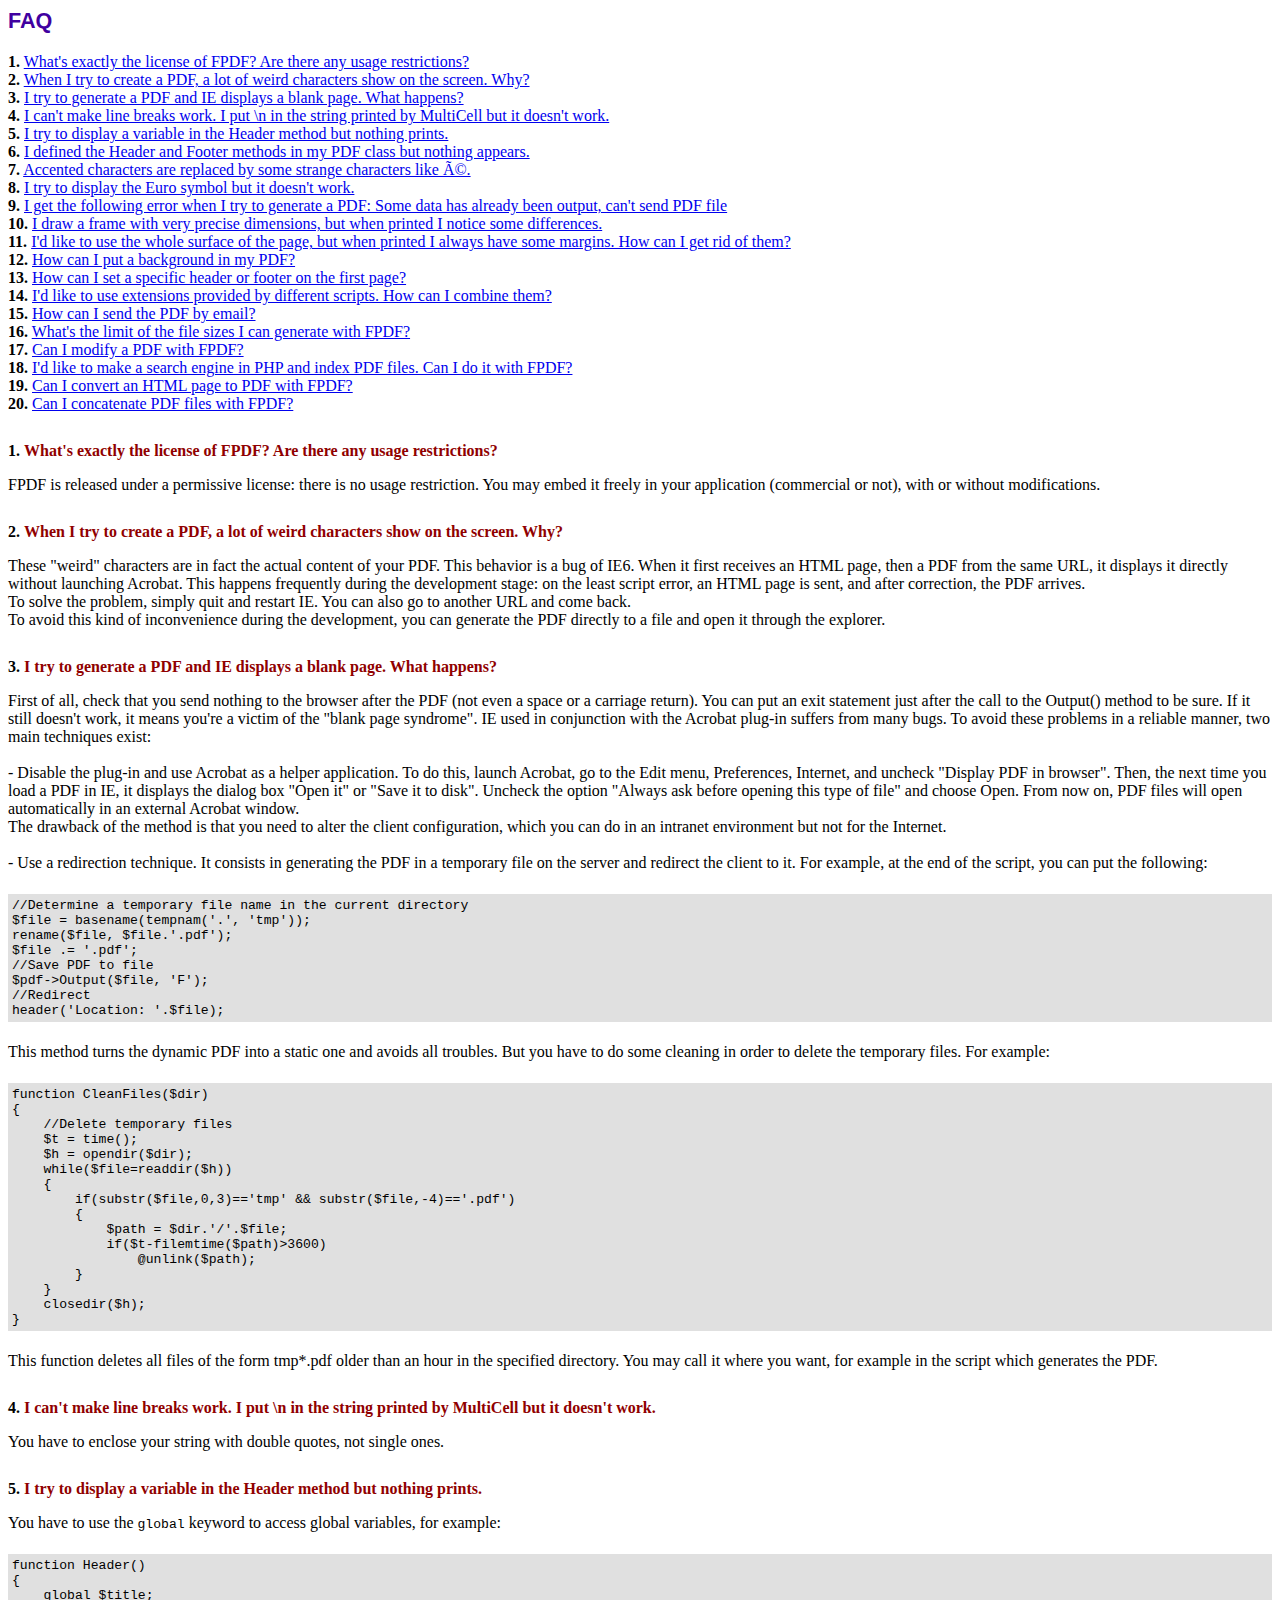
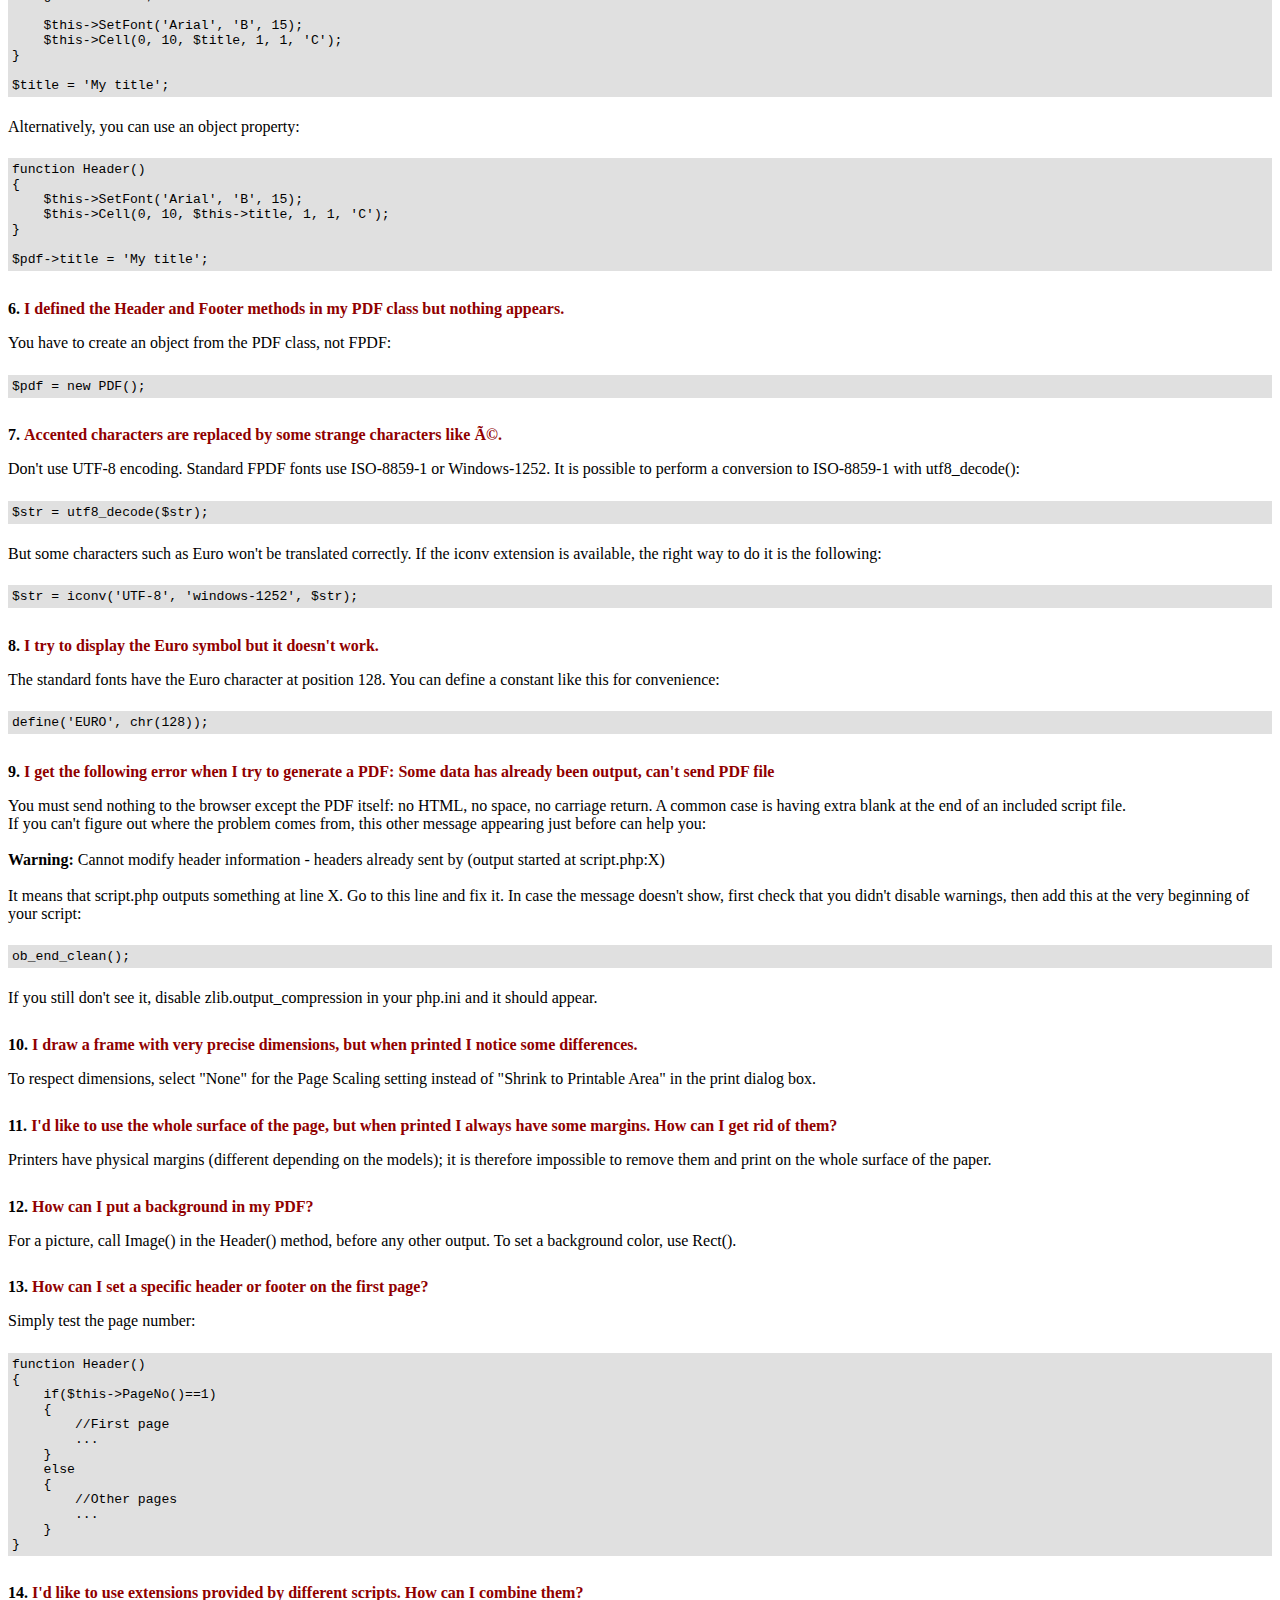
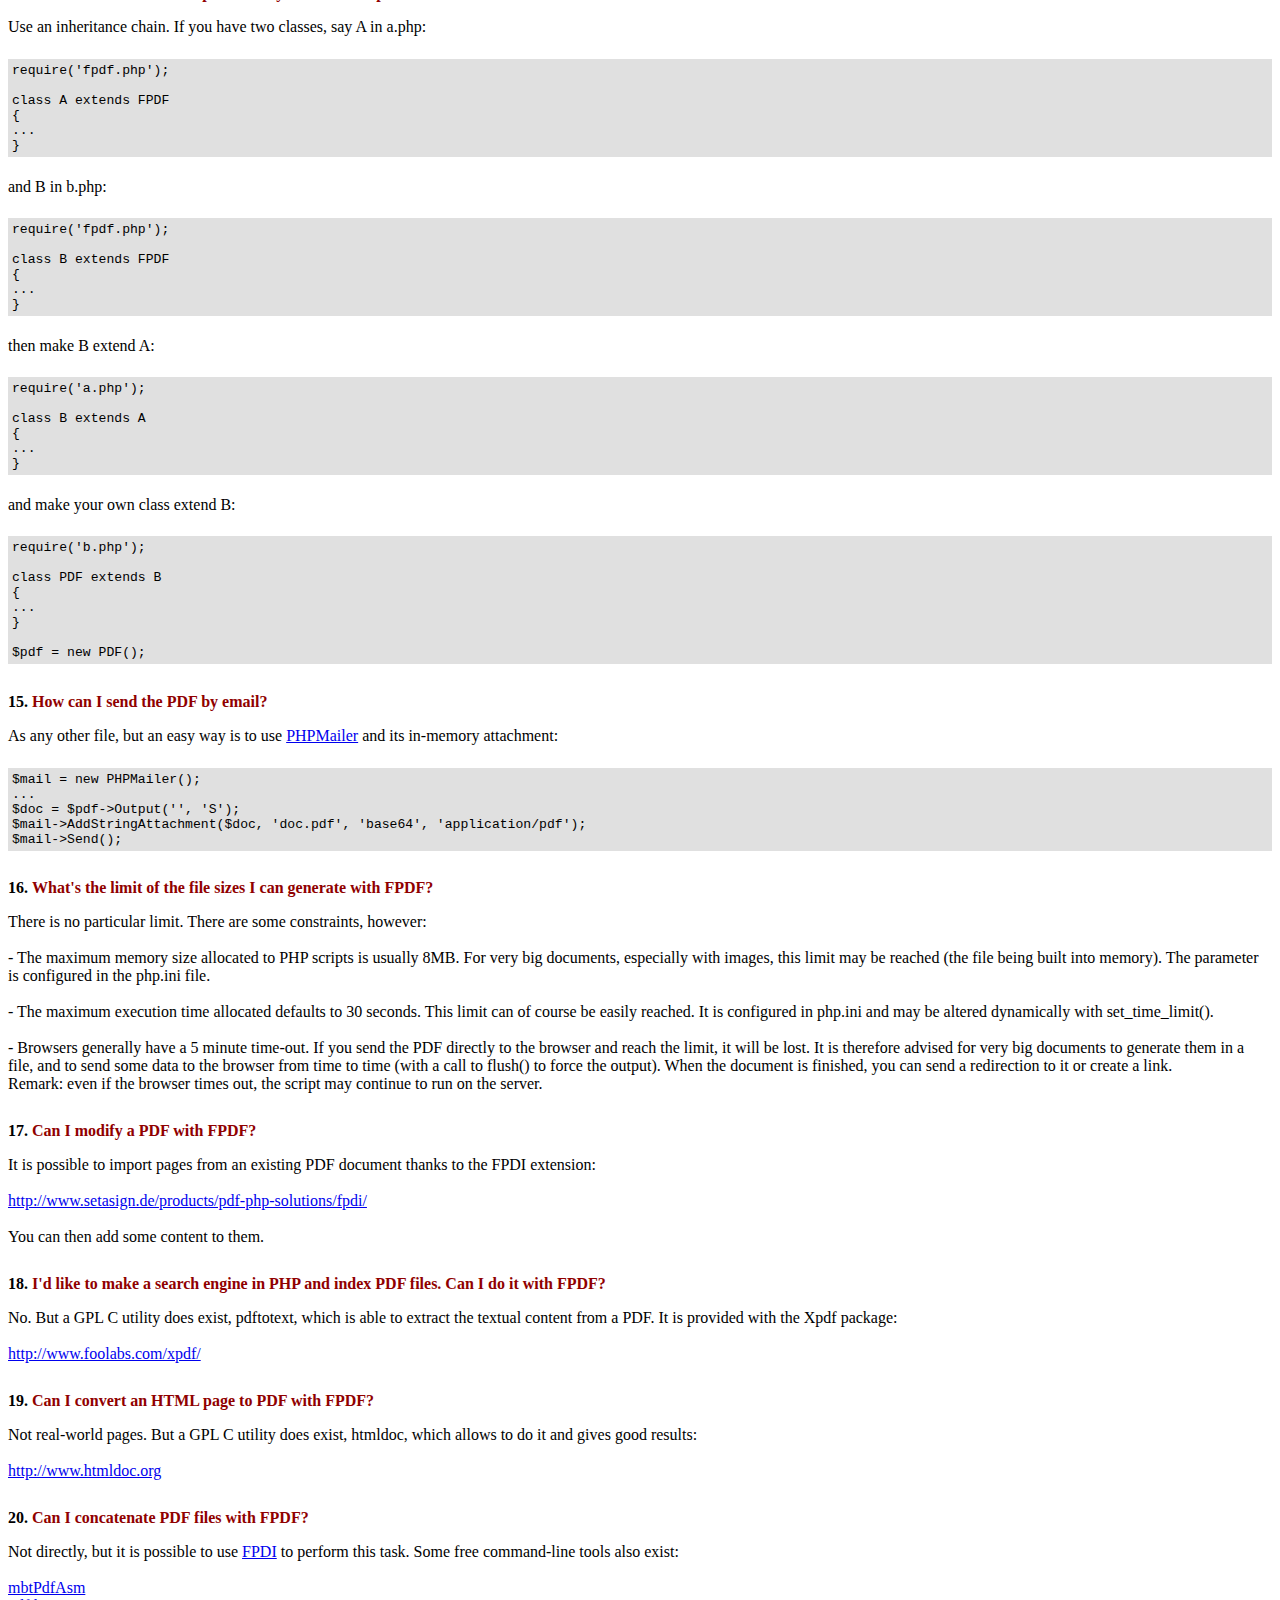
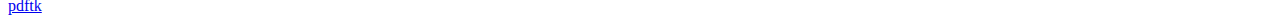
<file: fpdf/FAQ.htm>
<!DOCTYPE html PUBLIC "-//W3C//DTD HTML 4.01 Transitional//EN">
<html>
<head>
<meta http-equiv="Content-Type" content="text/html; charset=ISO-8859-1">
<title>FAQ</title>
<link type="text/css" rel="stylesheet" href="fpdf.css">
<style type="text/css">
ul {list-style-type:none; margin:0; padding:0}
ul#answers li {margin-top:1.8em}
.question {font-weight:bold; color:#900000}
</style>
</head>
<body>
<h1>FAQ</h1>
<ul>
<li><b>1.</b> <a href='#q1'>What's exactly the license of FPDF? Are there any usage restrictions?</a></li>
<li><b>2.</b> <a href='#q2'>When I try to create a PDF, a lot of weird characters show on the screen. Why?</a></li>
<li><b>3.</b> <a href='#q3'>I try to generate a PDF and IE displays a blank page. What happens?</a></li>
<li><b>4.</b> <a href='#q4'>I can't make line breaks work. I put \n in the string printed by MultiCell but it doesn't work.</a></li>
<li><b>5.</b> <a href='#q5'>I try to display a variable in the Header method but nothing prints.</a></li>
<li><b>6.</b> <a href='#q6'>I defined the Header and Footer methods in my PDF class but nothing appears.</a></li>
<li><b>7.</b> <a href='#q7'>Accented characters are replaced by some strange characters like é.</a></li>
<li><b>8.</b> <a href='#q8'>I try to display the Euro symbol but it doesn't work.</a></li>
<li><b>9.</b> <a href='#q9'>I get the following error when I try to generate a PDF: Some data has already been output, can't send PDF file</a></li>
<li><b>10.</b> <a href='#q10'>I draw a frame with very precise dimensions, but when printed I notice some differences.</a></li>
<li><b>11.</b> <a href='#q11'>I'd like to use the whole surface of the page, but when printed I always have some margins. How can I get rid of them?</a></li>
<li><b>12.</b> <a href='#q12'>How can I put a background in my PDF?</a></li>
<li><b>13.</b> <a href='#q13'>How can I set a specific header or footer on the first page?</a></li>
<li><b>14.</b> <a href='#q14'>I'd like to use extensions provided by different scripts. How can I combine them?</a></li>
<li><b>15.</b> <a href='#q15'>How can I send the PDF by email?</a></li>
<li><b>16.</b> <a href='#q16'>What's the limit of the file sizes I can generate with FPDF?</a></li>
<li><b>17.</b> <a href='#q17'>Can I modify a PDF with FPDF?</a></li>
<li><b>18.</b> <a href='#q18'>I'd like to make a search engine in PHP and index PDF files. Can I do it with FPDF?</a></li>
<li><b>19.</b> <a href='#q19'>Can I convert an HTML page to PDF with FPDF?</a></li>
<li><b>20.</b> <a href='#q20'>Can I concatenate PDF files with FPDF?</a></li>
</ul>

<ul id='answers'>
<li id='q1'>
<p><b>1.</b> <span class='question'>What's exactly the license of FPDF? Are there any usage restrictions?</span></p>
FPDF is released under a permissive license: there is no usage restriction. You may embed it
freely in your application (commercial or not), with or without modifications.
</li>

<li id='q2'>
<p><b>2.</b> <span class='question'>When I try to create a PDF, a lot of weird characters show on the screen. Why?</span></p>
These "weird" characters are in fact the actual content of your PDF. This behavior is a bug of
IE6. When it first receives an HTML page, then a PDF from the same URL, it displays it directly
without launching Acrobat. This happens frequently during the development stage: on the least
script error, an HTML page is sent, and after correction, the PDF arrives.
<br>
To solve the problem, simply quit and restart IE. You can also go to another URL and come
back.
<br>
To avoid this kind of inconvenience during the development, you can generate the PDF directly
to a file and open it through the explorer.
</li>

<li id='q3'>
<p><b>3.</b> <span class='question'>I try to generate a PDF and IE displays a blank page. What happens?</span></p>
First of all, check that you send nothing to the browser after the PDF (not even a space or a
carriage return). You can put an exit statement just after the call to the Output() method to
be sure. If it still doesn't work, it means you're a victim of the "blank page syndrome". IE
used in conjunction with the Acrobat plug-in suffers from many bugs. To avoid these problems
in a reliable manner, two main techniques exist:
<br>
<br>
- Disable the plug-in and use Acrobat as a helper application. To do this, launch Acrobat, go
to the Edit menu, Preferences, Internet, and uncheck "Display PDF in browser". Then, the next
time you load a PDF in IE, it displays the dialog box "Open it" or "Save it to disk". Uncheck
the option "Always ask before opening this type of file" and choose Open. From now on, PDF files
will open automatically in an external Acrobat window.
<br>
The drawback of the method is that you need to alter the client configuration, which you can do
in an intranet environment but not for the Internet.
<br>
<br>
- Use a redirection technique. It consists in generating the PDF in a temporary file on the server
and redirect the client to it. For example, at the end of the script, you can put the following:
<div class="doc-source">
<pre><code>//Determine a temporary file name in the current directory
$file = basename(tempnam('.', 'tmp'));
rename($file, $file.'.pdf');
$file .= '.pdf';
//Save PDF to file
$pdf-&gt;Output($file, 'F');
//Redirect
header('Location: '.$file);</code></pre>
</div>
This method turns the dynamic PDF into a static one and avoids all troubles. But you have to do
some cleaning in order to delete the temporary files. For example:
<div class="doc-source">
<pre><code>function CleanFiles($dir)
{
    //Delete temporary files
    $t = time();
    $h = opendir($dir);
    while($file=readdir($h))
    {
        if(substr($file,0,3)=='tmp' &amp;&amp; substr($file,-4)=='.pdf')
        {
            $path = $dir.'/'.$file;
            if($t-filemtime($path)&gt;3600)
                @unlink($path);
        }
    }
    closedir($h);
}</code></pre>
</div>
This function deletes all files of the form tmp*.pdf older than an hour in the specified
directory. You may call it where you want, for example in the script which generates the PDF.
</li>

<li id='q4'>
<p><b>4.</b> <span class='question'>I can't make line breaks work. I put \n in the string printed by MultiCell but it doesn't work.</span></p>
You have to enclose your string with double quotes, not single ones.
</li>

<li id='q5'>
<p><b>5.</b> <span class='question'>I try to display a variable in the Header method but nothing prints.</span></p>
You have to use the <code>global</code> keyword to access global variables, for example:
<div class="doc-source">
<pre><code>function Header()
{
    global $title;

    $this-&gt;SetFont('Arial', 'B', 15);
    $this-&gt;Cell(0, 10, $title, 1, 1, 'C');
}

$title = 'My title';</code></pre>
</div>
Alternatively, you can use an object property:
<div class="doc-source">
<pre><code>function Header()
{
    $this-&gt;SetFont('Arial', 'B', 15);
    $this-&gt;Cell(0, 10, $this-&gt;title, 1, 1, 'C');
}

$pdf-&gt;title = 'My title';</code></pre>
</div>
</li>

<li id='q6'>
<p><b>6.</b> <span class='question'>I defined the Header and Footer methods in my PDF class but nothing appears.</span></p>
You have to create an object from the PDF class, not FPDF:
<div class="doc-source">
<pre><code>$pdf = new PDF();</code></pre>
</div>
</li>

<li id='q7'>
<p><b>7.</b> <span class='question'>Accented characters are replaced by some strange characters like é.</span></p>
Don't use UTF-8 encoding. Standard FPDF fonts use ISO-8859-1 or Windows-1252.
It is possible to perform a conversion to ISO-8859-1 with utf8_decode():
<div class="doc-source">
<pre><code>$str = utf8_decode($str);</code></pre>
</div>
But some characters such as Euro won't be translated correctly. If the iconv extension is available, the
right way to do it is the following:
<div class="doc-source">
<pre><code>$str = iconv('UTF-8', 'windows-1252', $str);</code></pre>
</div>
</li>

<li id='q8'>
<p><b>8.</b> <span class='question'>I try to display the Euro symbol but it doesn't work.</span></p>
The standard fonts have the Euro character at position 128. You can define a constant like this
for convenience:
<div class="doc-source">
<pre><code>define('EURO', chr(128));</code></pre>
</div>
</li>

<li id='q9'>
<p><b>9.</b> <span class='question'>I get the following error when I try to generate a PDF: Some data has already been output, can't send PDF file</span></p>
You must send nothing to the browser except the PDF itself: no HTML, no space, no carriage return. A common
case is having extra blank at the end of an included script file.<br>
If you can't figure out where the problem comes from, this other message appearing just before can help you:<br>
<br>
<b>Warning:</b> Cannot modify header information - headers already sent by (output started at script.php:X)<br>
<br>
It means that script.php outputs something at line X. Go to this line and fix it.
In case the message doesn't show, first check that you didn't disable warnings, then add this at the very
beginning of your script:
<div class="doc-source">
<pre><code>ob_end_clean();</code></pre>
</div>
If you still don't see it, disable zlib.output_compression in your php.ini and it should appear.
</li>

<li id='q10'>
<p><b>10.</b> <span class='question'>I draw a frame with very precise dimensions, but when printed I notice some differences.</span></p>
To respect dimensions, select "None" for the Page Scaling setting instead of "Shrink to Printable Area" in the print dialog box.
</li>

<li id='q11'>
<p><b>11.</b> <span class='question'>I'd like to use the whole surface of the page, but when printed I always have some margins. How can I get rid of them?</span></p>
Printers have physical margins (different depending on the models); it is therefore impossible to remove
them and print on the whole surface of the paper.
</li>

<li id='q12'>
<p><b>12.</b> <span class='question'>How can I put a background in my PDF?</span></p>
For a picture, call Image() in the Header() method, before any other output. To set a background color, use Rect().
</li>

<li id='q13'>
<p><b>13.</b> <span class='question'>How can I set a specific header or footer on the first page?</span></p>
Simply test the page number:
<div class="doc-source">
<pre><code>function Header()
{
    if($this-&gt;PageNo()==1)
    {
        //First page
        ...
    }
    else
    {
        //Other pages
        ...
    }
}</code></pre>
</div>
</li>

<li id='q14'>
<p><b>14.</b> <span class='question'>I'd like to use extensions provided by different scripts. How can I combine them?</span></p>
Use an inheritance chain. If you have two classes, say A in a.php:
<div class="doc-source">
<pre><code>require('fpdf.php');

class A extends FPDF
{
...
}</code></pre>
</div>
and B in b.php:
<div class="doc-source">
<pre><code>require('fpdf.php');

class B extends FPDF
{
...
}</code></pre>
</div>
then make B extend A:
<div class="doc-source">
<pre><code>require('a.php');

class B extends A
{
...
}</code></pre>
</div>
and make your own class extend B:
<div class="doc-source">
<pre><code>require('b.php');

class PDF extends B
{
...
}

$pdf = new PDF();</code></pre>
</div>
</li>

<li id='q15'>
<p><b>15.</b> <span class='question'>How can I send the PDF by email?</span></p>
As any other file, but an easy way is to use <a href="http://phpmailer.codeworxtech.com">PHPMailer</a> and
its in-memory attachment:
<div class="doc-source">
<pre><code>$mail = new PHPMailer();
...
$doc = $pdf-&gt;Output('', 'S');
$mail-&gt;AddStringAttachment($doc, 'doc.pdf', 'base64', 'application/pdf');
$mail-&gt;Send();</code></pre>
</div>
</li>

<li id='q16'>
<p><b>16.</b> <span class='question'>What's the limit of the file sizes I can generate with FPDF?</span></p>
There is no particular limit. There are some constraints, however:
<br>
<br>
- The maximum memory size allocated to PHP scripts is usually 8MB. For very big documents,
especially with images, this limit may be reached (the file being built into memory). The
parameter is configured in the php.ini file.
<br>
<br>
- The maximum execution time allocated defaults to 30 seconds. This limit can of course be easily
reached. It is configured in php.ini and may be altered dynamically with set_time_limit().
<br>
<br>
- Browsers generally have a 5 minute time-out. If you send the PDF directly to the browser and
reach the limit, it will be lost. It is therefore advised for very big documents to
generate them in a file, and to send some data to the browser from time to time (with a call
to flush() to force the output). When the document is finished, you can send a redirection to
it or create a link.
<br>
Remark: even if the browser times out, the script may continue to run on the server.
</li>

<li id='q17'>
<p><b>17.</b> <span class='question'>Can I modify a PDF with FPDF?</span></p>
It is possible to import pages from an existing PDF document thanks to the FPDI extension:<br>
<br>
<a href="http://www.setasign.de/products/pdf-php-solutions/fpdi/" target="_blank">http://www.setasign.de/products/pdf-php-solutions/fpdi/</a><br>
<br>
You can then add some content to them.
</li>

<li id='q18'>
<p><b>18.</b> <span class='question'>I'd like to make a search engine in PHP and index PDF files. Can I do it with FPDF?</span></p>
No. But a GPL C utility does exist, pdftotext, which is able to extract the textual content from
a PDF. It is provided with the Xpdf package:<br>
<br>
<a href="http://www.foolabs.com/xpdf/" target="_blank">http://www.foolabs.com/xpdf/</a>
</li>

<li id='q19'>
<p><b>19.</b> <span class='question'>Can I convert an HTML page to PDF with FPDF?</span></p>
Not real-world pages. But a GPL C utility does exist, htmldoc, which allows to do it and gives good results:<br>
<br>
<a href="http://www.htmldoc.org" target="_blank">http://www.htmldoc.org</a>
</li>

<li id='q20'>
<p><b>20.</b> <span class='question'>Can I concatenate PDF files with FPDF?</span></p>
Not directly, but it is possible to use <a href="http://www.setasign.de/products/pdf-php-solutions/fpdi/demos/concatenate-fake/" target="_blank">FPDI</a>
to perform this task. Some free command-line tools also exist:<br>
<br>
<a href="http://thierry.schmit.free.fr/spip/spip.php?article15&amp;lang=en" target="_blank">mbtPdfAsm</a><br>
<a href="http://www.accesspdf.com/pdftk/" target="_blank">pdftk</a>
</li>
</ul>
</body>
</html>
</file>
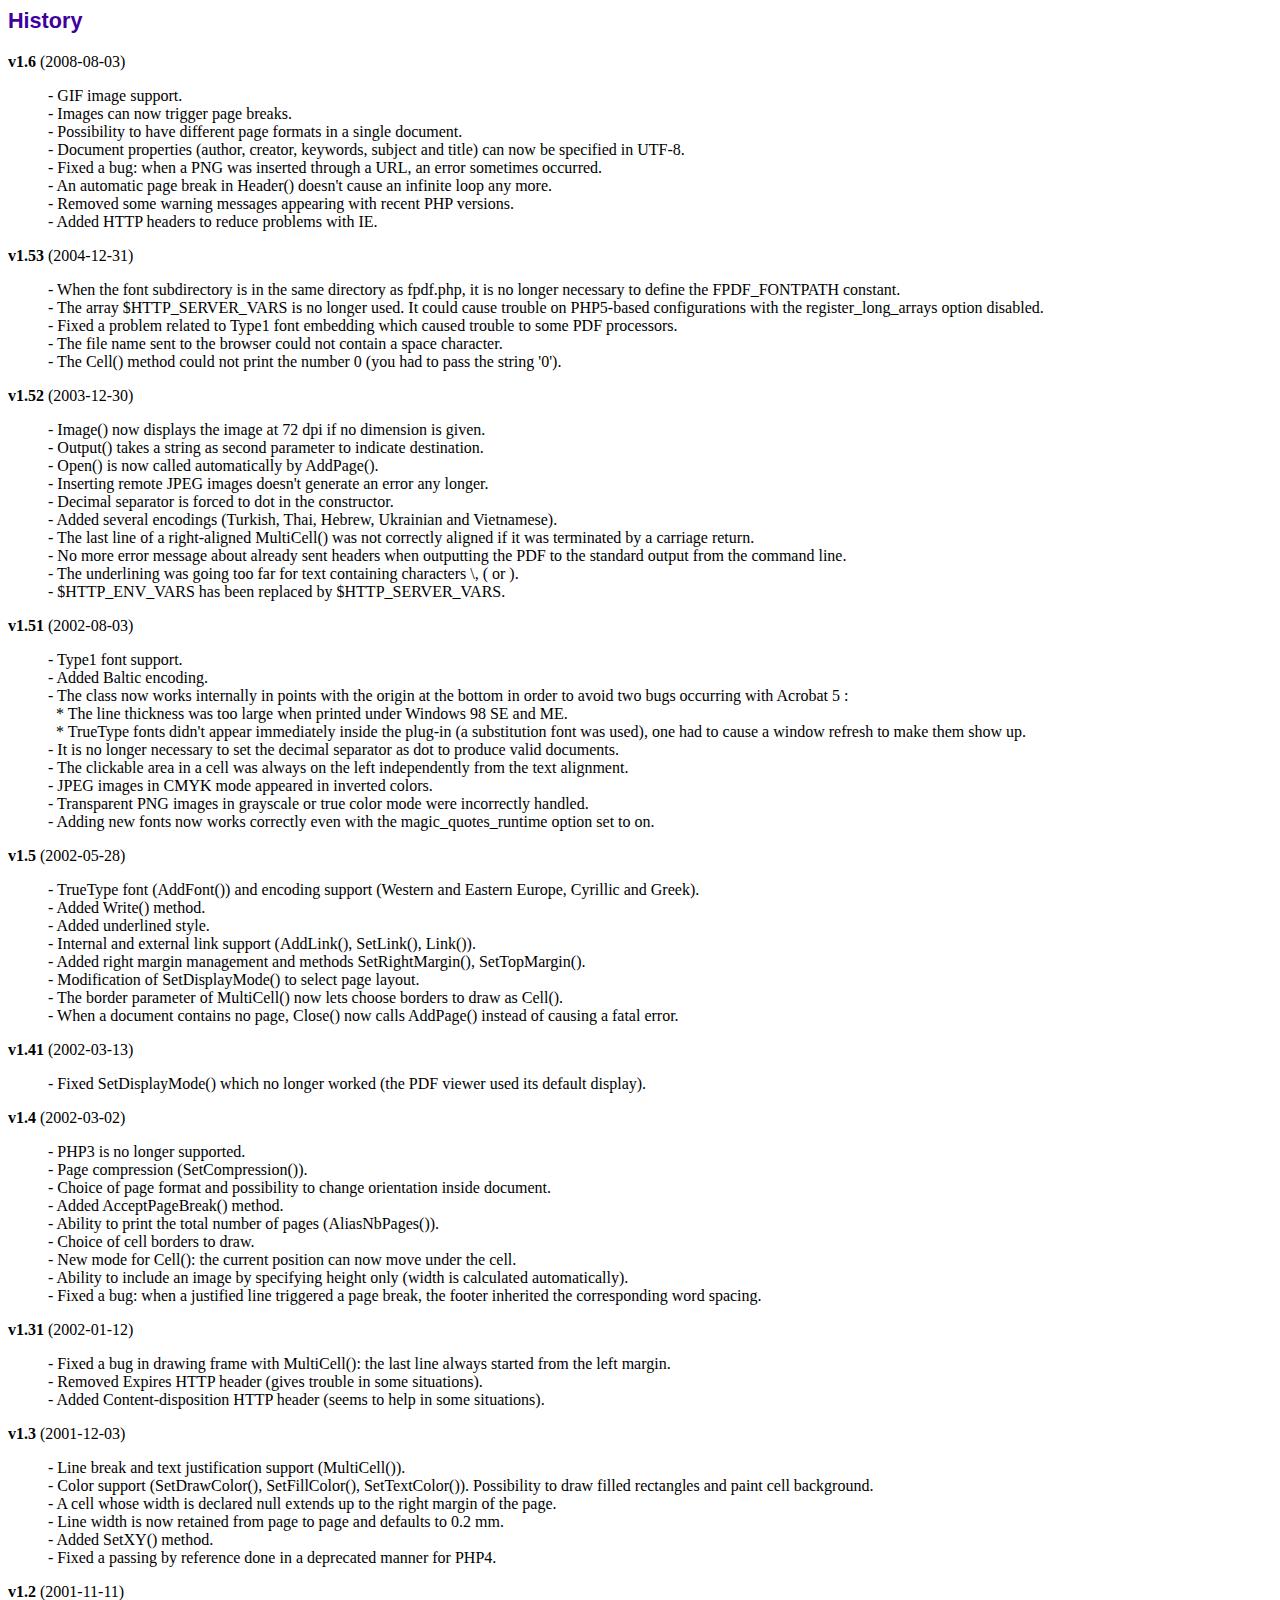
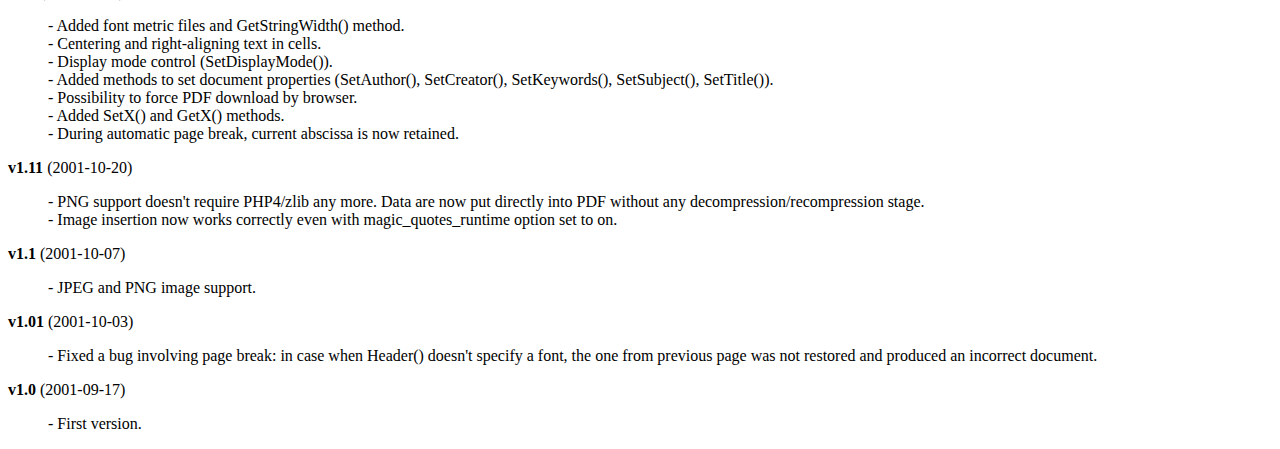
<file: fpdf/histo.htm>
<!DOCTYPE html PUBLIC "-//W3C//DTD HTML 4.01 Transitional//EN">
<html>
<head>
<meta http-equiv="Content-Type" content="text/html; charset=ISO-8859-1">
<title>History</title>
<link type="text/css" rel="stylesheet" href="fpdf.css">
<style type="text/css">
dd {margin-top:1em; margin-bottom:1em}
</style>
</head>
<body>
<h1>History</h1>
<dl>
<dt><strong>v1.6</strong> (2008-08-03)</dt>
<dd>
- GIF image support.<br>
- Images can now trigger page breaks.<br>
- Possibility to have different page formats in a single document.<br>
- Document properties (author, creator, keywords, subject and title) can now be specified in UTF-8.<br>
- Fixed a bug: when a PNG was inserted through a URL, an error sometimes occurred.<br>
- An automatic page break in Header() doesn't cause an infinite loop any more.<br>
- Removed some warning messages appearing with recent PHP versions.<br>
- Added HTTP headers to reduce problems with IE.<br>
</dd>
<dt><strong>v1.53</strong> (2004-12-31)</dt>
<dd>
- When the font subdirectory is in the same directory as fpdf.php, it is no longer necessary to define the FPDF_FONTPATH constant.<br>
- The array $HTTP_SERVER_VARS is no longer used. It could cause trouble on PHP5-based configurations with the register_long_arrays option disabled.<br>
- Fixed a problem related to Type1 font embedding which caused trouble to some PDF processors.<br>
- The file name sent to the browser could not contain a space character.<br>
- The Cell() method could not print the number 0 (you had to pass the string '0').<br>
</dd>
<dt><strong>v1.52</strong> (2003-12-30)</dt>
<dd>
- Image() now displays the image at 72 dpi if no dimension is given.<br>
- Output() takes a string as second parameter to indicate destination.<br>
- Open() is now called automatically by AddPage().<br>
- Inserting remote JPEG images doesn't generate an error any longer.<br>
- Decimal separator is forced to dot in the constructor.<br>
- Added several encodings (Turkish, Thai, Hebrew, Ukrainian and Vietnamese).<br>
- The last line of a right-aligned MultiCell() was not correctly aligned if it was terminated by a carriage return.<br>
- No more error message about already sent headers when outputting the PDF to the standard output from the command line.<br>
- The underlining was going too far for text containing characters \, ( or ).<br>
- $HTTP_ENV_VARS has been replaced by $HTTP_SERVER_VARS.<br>
</dd>
<dt><strong>v1.51</strong> (2002-08-03)</dt>
<dd>
- Type1 font support.<br>
- Added Baltic encoding.<br>
- The class now works internally in points with the origin at the bottom in order to avoid two bugs occurring with Acrobat 5 :<br>&nbsp;&nbsp;* The line thickness was too large when printed under Windows 98 SE and ME.<br>&nbsp;&nbsp;* TrueType fonts didn't appear immediately inside the plug-in (a substitution font was used), one had to cause a window refresh to make them show up.<br>
- It is no longer necessary to set the decimal separator as dot to produce valid documents.<br>
- The clickable area in a cell was always on the left independently from the text alignment.<br>
- JPEG images in CMYK mode appeared in inverted colors.<br>
- Transparent PNG images in grayscale or true color mode were incorrectly handled.<br>
- Adding new fonts now works correctly even with the magic_quotes_runtime option set to on.<br>
</dd>
<dt><strong>v1.5</strong> (2002-05-28)</dt>
<dd>
- TrueType font (AddFont()) and encoding support (Western and Eastern Europe, Cyrillic and Greek).<br>
- Added Write() method.<br>
- Added underlined style.<br>
- Internal and external link support (AddLink(), SetLink(), Link()).<br>
- Added right margin management and methods SetRightMargin(), SetTopMargin().<br>
- Modification of SetDisplayMode() to select page layout.<br>
- The border parameter of MultiCell() now lets choose borders to draw as Cell().<br>
- When a document contains no page, Close() now calls AddPage() instead of causing a fatal error.<br>
</dd>
<dt><strong>v1.41</strong> (2002-03-13)</dt>
<dd>
- Fixed SetDisplayMode() which no longer worked (the PDF viewer used its default display).<br>
</dd>
<dt><strong>v1.4</strong> (2002-03-02)</dt>
<dd>
- PHP3 is no longer supported.<br>
- Page compression (SetCompression()).<br>
- Choice of page format and possibility to change orientation inside document.<br>
- Added AcceptPageBreak() method.<br>
- Ability to print the total number of pages (AliasNbPages()).<br>
- Choice of cell borders to draw.<br>
- New mode for Cell(): the current position can now move under the cell.<br>
- Ability to include an image by specifying height only (width is calculated automatically).<br>
- Fixed a bug: when a justified line triggered a page break, the footer inherited the corresponding word spacing.<br>
</dd>
<dt><strong>v1.31</strong> (2002-01-12)</dt>
<dd>
- Fixed a bug in drawing frame with MultiCell(): the last line always started from the left margin.<br>
- Removed Expires HTTP header (gives trouble in some situations).<br>
- Added Content-disposition HTTP header (seems to help in some situations).<br>
</dd>
<dt><strong>v1.3</strong> (2001-12-03)</dt>
<dd>
- Line break and text justification support (MultiCell()).<br>
- Color support (SetDrawColor(), SetFillColor(), SetTextColor()). Possibility to draw filled rectangles and paint cell background.<br>
- A cell whose width is declared null extends up to the right margin of the page.<br>
- Line width is now retained from page to page and defaults to 0.2 mm.<br>
- Added SetXY() method.<br>
- Fixed a passing by reference done in a deprecated manner for PHP4.<br>
</dd>
<dt><strong>v1.2</strong> (2001-11-11)</dt>
<dd>
- Added font metric files and GetStringWidth() method.<br>
- Centering and right-aligning text in cells.<br>
- Display mode control (SetDisplayMode()).<br>
- Added methods to set document properties (SetAuthor(), SetCreator(), SetKeywords(), SetSubject(), SetTitle()).<br>
- Possibility to force PDF download by browser.<br>
- Added SetX() and GetX() methods.<br>
- During automatic page break, current abscissa is now retained.<br>
</dd>
<dt><strong>v1.11</strong> (2001-10-20)</dt>
<dd>
- PNG support doesn't require PHP4/zlib any more. Data are now put directly into PDF without any decompression/recompression stage.<br>
- Image insertion now works correctly even with magic_quotes_runtime option set to on.<br>
</dd>
<dt><strong>v1.1</strong> (2001-10-07)</dt>
<dd>
- JPEG and PNG image support.<br>
</dd>
<dt><strong>v1.01</strong> (2001-10-03)</dt>
<dd>
- Fixed a bug involving page break: in case when Header() doesn't specify a font, the one from previous page was not restored and produced an incorrect document.<br>
</dd>
<dt><strong>v1.0</strong> (2001-09-17)</dt>
<dd>
- First version.<br>
</dd>
</dl>
</body>
</html>
</file>
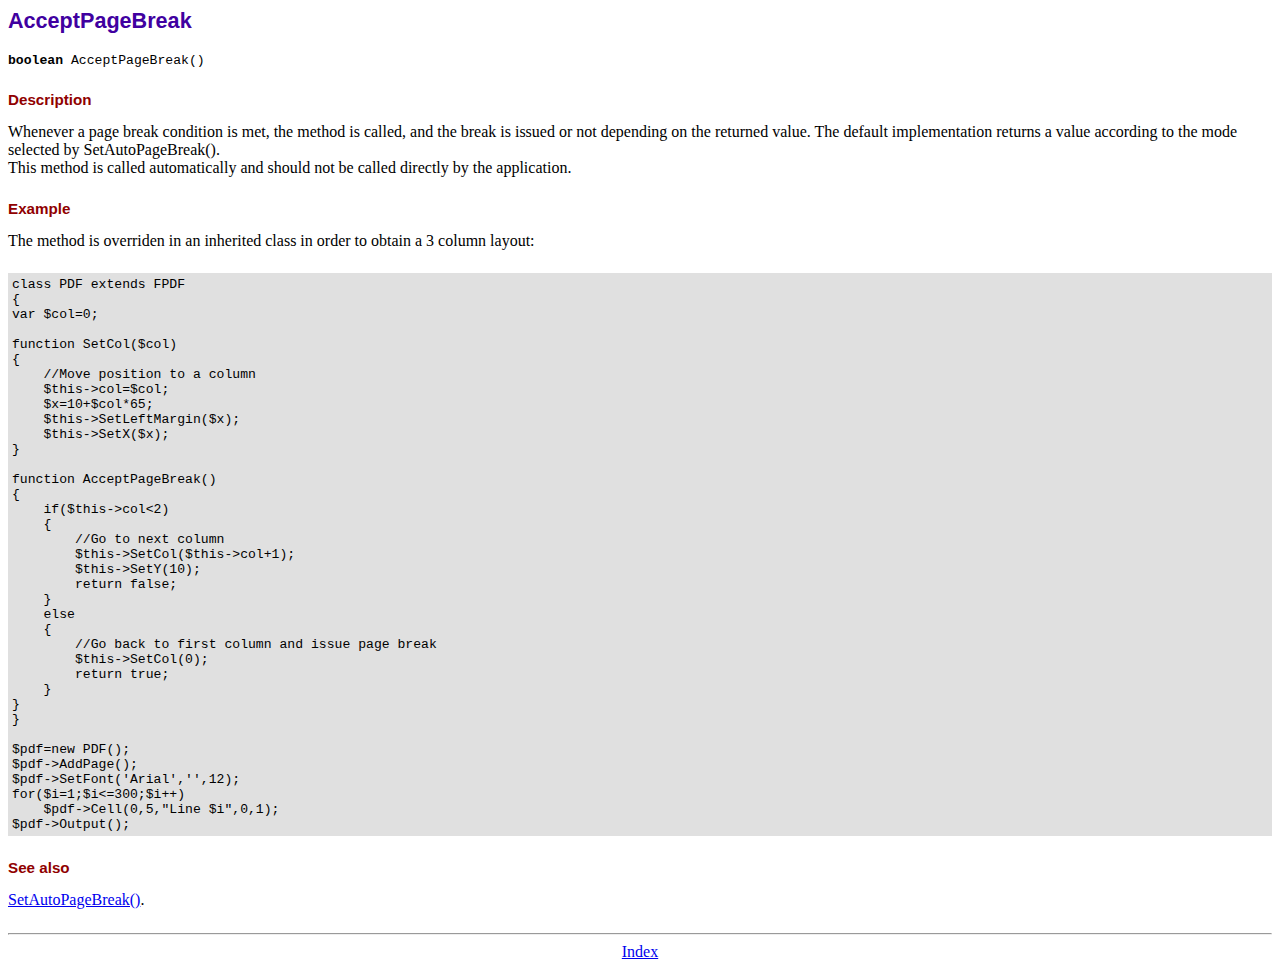
<file: fpdf/doc/acceptpagebreak.htm>
<!DOCTYPE html PUBLIC "-//W3C//DTD HTML 4.01 Transitional//EN">
<html>
<head>
<meta http-equiv="Content-Type" content="text/html; charset=ISO-8859-1">
<title>AcceptPageBreak</title>
<link type="text/css" rel="stylesheet" href="../fpdf.css">
</head>
<body>
<h1>AcceptPageBreak</h1>
<code><b>boolean</b> AcceptPageBreak()</code>
<h2>Description</h2>
Whenever a page break condition is met, the method is called, and the break is issued or not
depending on the returned value. The default implementation returns a value according to the
mode selected by SetAutoPageBreak().
<br>
This method is called automatically and should not be called directly by the application.
<h2>Example</h2>
The method is overriden in an inherited class in order to obtain a 3 column layout:
<div class="doc-source">
<pre><code>class PDF extends FPDF
{
var $col=0;

function SetCol($col)
{
    //Move position to a column
    $this-&gt;col=$col;
    $x=10+$col*65;
    $this-&gt;SetLeftMargin($x);
    $this-&gt;SetX($x);
}

function AcceptPageBreak()
{
    if($this-&gt;col&lt;2)
    {
        //Go to next column
        $this-&gt;SetCol($this-&gt;col+1);
        $this-&gt;SetY(10);
        return false;
    }
    else
    {
        //Go back to first column and issue page break
        $this-&gt;SetCol(0);
        return true;
    }
}
}

$pdf=new PDF();
$pdf-&gt;AddPage();
$pdf-&gt;SetFont('Arial','',12);
for($i=1;$i&lt;=300;$i++)
    $pdf-&gt;Cell(0,5,&quot;Line $i&quot;,0,1);
$pdf-&gt;Output();</code></pre>
</div>
<h2>See also</h2>
<a href="setautopagebreak.htm">SetAutoPageBreak()</a>.
<hr style="margin-top:1.5em">
<div style="text-align:center"><a href="index.htm">Index</a></div>
</body>
</html>
</file>
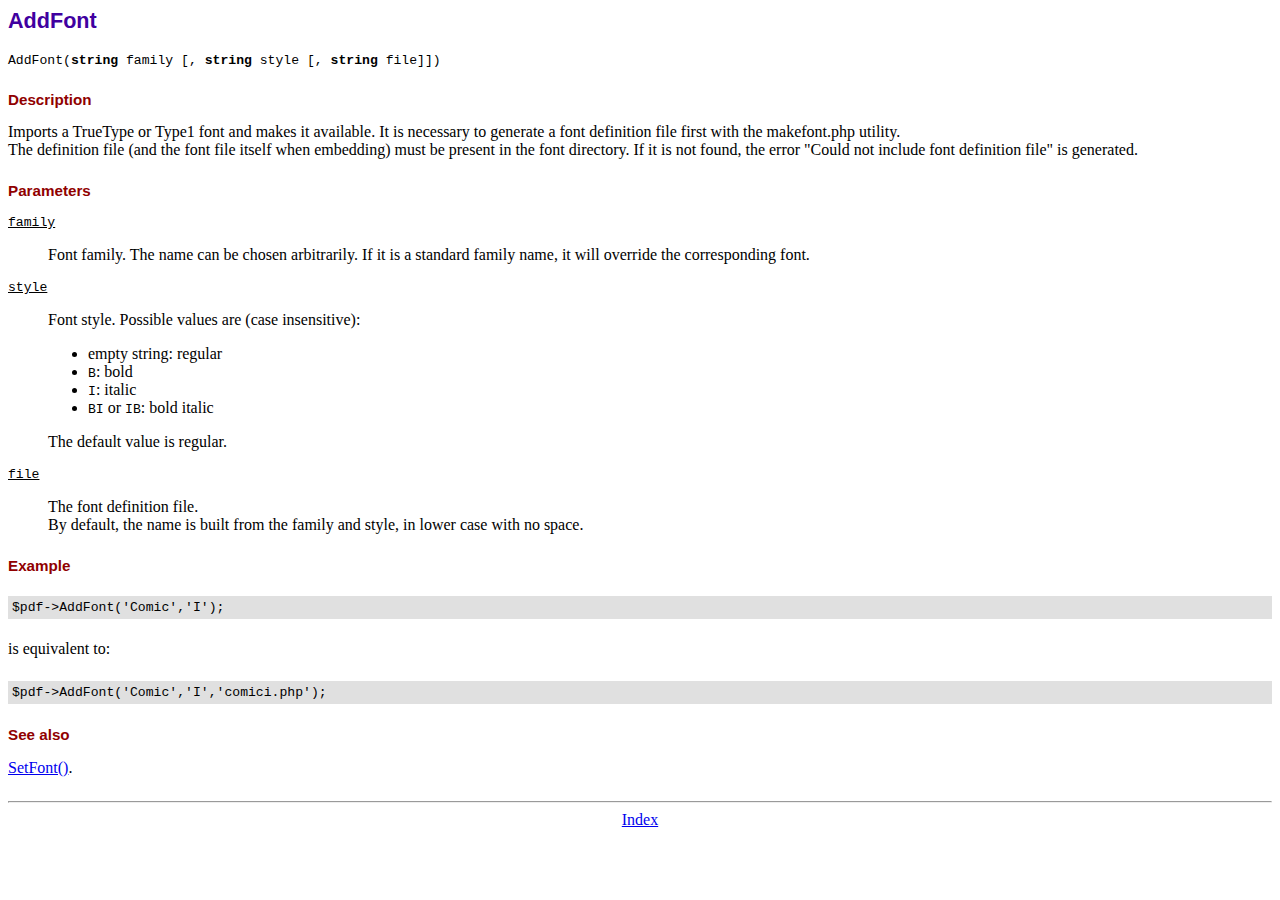
<file: fpdf/doc/addfont.htm>
<!DOCTYPE html PUBLIC "-//W3C//DTD HTML 4.01 Transitional//EN">
<html>
<head>
<meta http-equiv="Content-Type" content="text/html; charset=ISO-8859-1">
<title>AddFont</title>
<link type="text/css" rel="stylesheet" href="../fpdf.css">
</head>
<body>
<h1>AddFont</h1>
<code>AddFont(<b>string</b> family [, <b>string</b> style [, <b>string</b> file]])</code>
<h2>Description</h2>
Imports a TrueType or Type1 font and makes it available. It is necessary to generate a font
definition file first with the makefont.php utility.
<br>
The definition file (and the font file itself when embedding) must be present in the font directory.
If it is not found, the error "Could not include font definition file" is generated.
<h2>Parameters</h2>
<dl class="param">
<dt><code>family</code></dt>
<dd>
Font family. The name can be chosen arbitrarily. If it is a standard family name, it will
override the corresponding font.
</dd>
<dt><code>style</code></dt>
<dd>
Font style. Possible values are (case insensitive):
<ul>
<li>empty string: regular</li>
<li><code>B</code>: bold</li>
<li><code>I</code>: italic</li>
<li><code>BI</code> or <code>IB</code>: bold italic</li>
</ul>
The default value is regular.
</dd>
<dt><code>file</code></dt>
<dd>
The font definition file.
<br>
By default, the name is built from the family and style, in lower case with no space.
</dd>
</dl>
<h2>Example</h2>
<div class="doc-source">
<pre><code>$pdf-&gt;AddFont('Comic','I');</code></pre>
</div>
is equivalent to:
<div class="doc-source">
<pre><code>$pdf-&gt;AddFont('Comic','I','comici.php');</code></pre>
</div>
<h2>See also</h2>
<a href="setfont.htm">SetFont()</a>.
<hr style="margin-top:1.5em">
<div style="text-align:center"><a href="index.htm">Index</a></div>
</body>
</html>
</file>
<file: datepicker/css/datepicker.css>
div.datepicker {
	position: relative;
	font-family: Arial, Helvetica, sans-serif;
	font-size: 12px;
	width: 196px;
	height: 147px;
	position: absolute;
	cursor: default;
	top: 0;
	left: 0;
	display: none;
}
.datepickerContainer {
	background: #121212;
	/*background: #ffffff;*/
	position: absolute;
	top: 10px;
	left: 10px;
}
.datepickerBorderT {
	position: absolute;
	left: 10px;
	top: 0;
	right: 10px;
	height: 10px;
	background: url(../images/datepicker_t.png);
}
.datepickerBorderB {
	position: absolute;
	left: 10px;
	bottom: 0;
	right: 10px;
	height: 10px;
	background: url(../images/datepicker_b.png);
}
.datepickerBorderL {
	position: absolute;
	left: 0;
	bottom: 10px;
	top: 10px;
	width: 10px;
	background: url(../images/datepicker_l.png);
}
.datepickerBorderR {
	position: absolute;
	right: 0;
	bottom: 10px;
	top: 10px;
	width: 10px;
	background: url(../images/datepicker_r.png);
}
.datepickerBorderTL {
	position: absolute;
	top: 0;
	left: 0;
	width: 10px;
	height: 10px;
	background: url(../images/datepicker_tl.png);
}
.datepickerBorderTR {
	position: absolute;
	top: 0;
	right: 0;
	width: 10px;
	height: 10px;
	background: url(../images/datepicker_tr.png);
}
.datepickerBorderBL {
	position: absolute;
	bottom: 0;
	left: 0;
	width: 10px;
	height: 10px;
	background: url(../images/datepicker_bl.png);
}
.datepickerBorderBR {
	position: absolute;
	bottom: 0;
	right: 0;
	width: 10px;
	height: 10px;
	background: url(../images/datepicker_br.png);
}
.datepickerHidden {
	display: none;
}
div.datepicker table {
	border-collapse:collapse;
}
div.datepicker a {
	color: #eee;
	text-decoration: none;
	cursor: default;
	outline: none;
}
div.datepicker table td {
	text-align: right;
	padding: 0;
	margin: 0;
}
div.datepicker th {
	text-align: center;
	color: #999;
	font-weight: normal;
}
div.datepicker tbody th {
	text-align: left;
}
div.datepicker tbody a {
	display: block;
}
.datepickerDays a {
	width: 20px;
	line-height: 16px;
	height: 16px;
	padding-right: 2px;
}
.datepickerYears a,
.datepickerMonths a{
	width: 44px;
	line-height: 36px;
	height: 36px;
	text-align: center;
}
td.datepickerNotInMonth a {
	color: #666;
}
tbody.datepickerDays td.datepickerSelected{
	background: #136A9F;
}
tbody.datepickerDays td.datepickerNotInMonth.datepickerSelected {
	background: #17384d;
}
tbody.datepickerYears td.datepickerSelected,
tbody.datepickerMonths td.datepickerSelected{
	background: #17384d;
}
div.datepicker a:hover,
div.datepicker a:hover {
	color: #88c5eb;
}
div.datepicker td.datepickerNotInMonth a:hover {
	color: #999;
}
div.datepicker tbody th {
	text-align: left;
}
.datepickerSpace div {
	width: 20px;
}
.datepickerGoNext a,
.datepickerGoPrev a,
.datepickerMonth a {
	text-align: center;
	height: 20px;
	line-height: 20px;
}
.datepickerGoNext a {
	float: right;
	width: 20px;
}
.datepickerGoPrev a {
	float: left;
	width: 20px;
}
table.datepickerViewDays tbody.datepickerMonths,
table.datepickerViewDays tbody.datepickerYears {
	display: none;
}
table.datepickerViewMonths tbody.datepickerDays,
table.datepickerViewMonths tbody.datepickerYears,
table.datepickerViewMonths tr.datepickerDoW {
	display: none;
}
table.datepickerViewYears tbody.datepickerDays,
table.datepickerViewYears tbody.datepickerMonths,
table.datepickerViewYears tr.datepickerDoW {
	display: none;
}
td.datepickerDisabled a,
td.datepickerDisabled.datepickerNotInMonth a{
	color: #333;
}
td.datepickerDisabled a:hover {
	color: #333;
}
td.datepickerSpecial a {
	background: #700;
}
td.datepickerSpecial.datepickerSelected a {
	background: #a00;
}
</file>
<file: datepicker/css/layout.css>
body,div,dl,dt,dd,ul,ol,li,h1,h2,h3,h4,h5,h6,pre,form,fieldset,input,textarea,p,blockquote,th,td { 
	margin:0;
	padding:0;
}
table {
	border-collapse:collapse;
	border-spacing:0;
}
fieldset,img { 
	border:0;
}
address,caption,cite,code,dfn,em,strong,th,var {
	font-style:normal;
	font-weight:normal;
}
ol,ul {
	list-style:none;
}
caption,th {
	text-align:left;
}
h1,h2,h3,h4,h5,h6 {
	font-size:100%;
	font-weight:normal;
}
q:before,q:after {
	content:'';
}
abbr,acronym { border:0;
}
html, body {
	background-color: #fff;
	font-family: Arial, Helvetica, sans-serif;
	font-size: 12px;
	line-height: 18px;
	color: #52697E;
}
body {
	text-align: center;
	overflow: auto;
}
.wrapper {
	width: 700px;
	margin: 0 auto;
	text-align: left;
}
h1 {
	font-size: 21px;
	height: 47px;
	line-height: 47px;
	text-transform: uppercase;
}
.navigationTabs {
	height: 23px;
	line-height: 23px;
	border-bottom: 1px solid #ccc;
}
.navigationTabs li {
	float: left;
	height: 23px;
	line-height: 23px;
	padding-right: 3px;
}
.navigationTabs li a{
	float: left;
	dispaly: block;
	height: 23px;
	line-height: 23px;
	padding: 0 10px;
	overflow: hidden;
	color: #52697E;
	background-color: #eee;
	position: relative;
	text-decoration: none;
}
.navigationTabs li a:hover {
	background-color: #f0f0f0;
}
.navigationTabs li a.active {
	background-color: #fff;
	border: 1px solid #ccc;
	border-bottom: 0px solid;
}
.tabsContent {
	border: 1px solid #ccc;
	border-top: 0px solid;
	width: 698px;
	overflow: hidden;
}
.tab {
	padding: 16px;
	display: none;
}
.tab h2 {
	font-weight: bold;
	font-size: 16px;
}
.tab h3 {
	font-weight: bold;
	font-size: 14px;
	margin-top: 20px;
}
.tab p {
	margin-top: 16px;
	clear: both;
}
.tab ul {
	margin-top: 16px;
	list-style: disc;
}
.tab li {
	margin: 10px 0 0 35px;
}
.tab a {
	color: #8FB0CF;
}
.tab strong {
	font-weight: bold;
}
.tab pre {
	font-size: 11px;
	margin-top: 20px;
	width: 668px;
	overflow: auto;
	clear: both;
}
.tab table {
	width: 100%;
}
.tab table td {
	padding: 6px 10px 6px 0;
	vertical-align: top;
}
.tab dt {
	margin-top: 16px;
}

#colorSelector {
	position: relative;
	width: 36px;
	height: 36px;
	background: url(../images/select.png);
}
#colorSelector div {
	position: absolute;
	top: 3px;
	left: 3px;
	width: 30px;
	height: 30px;
	background: url(../images/select.png) center;
}
#colorSelector2 {
	position: absolute;
	top: 0;
	left: 0;
	width: 36px;
	height: 36px;
	background: url(../images/select2.png);
}
#colorSelector2 div {
	position: absolute;
	top: 4px;
	left: 4px;
	width: 28px;
	height: 28px;
	background: url(../images/select2.png) center;
}
#colorpickerHolder2 {
	top: 32px;
	left: 0;
	width: 356px;
	height: 0;
	overflow: hidden;
	position: absolute;
}
#colorpickerHolder2 .colorpicker {
	background-image: url(../images/custom_background.png);
	position: absolute;
	bottom: 0;
	left: 0;
}
#colorpickerHolder2 .colorpicker_hue div {
	background-image: url(../images/custom_indic.gif);
}
#colorpickerHolder2 .colorpicker_hex {
	background-image: url(../images/custom_hex.png);
}
#colorpickerHolder2 .colorpicker_rgb_r {
	background-image: url(../images/custom_rgb_r.png);
}
#colorpickerHolder2 .colorpicker_rgb_g {
	background-image: url(../images/custom_rgb_g.png);
}
#colorpickerHolder2 .colorpicker_rgb_b {
	background-image: url(../images/custom_rgb_b.png);
}
#colorpickerHolder2 .colorpicker_hsb_s {
	background-image: url(../images/custom_hsb_s.png);
	display: none;
}
#colorpickerHolder2 .colorpicker_hsb_h {
	background-image: url(../images/custom_hsb_h.png);
	display: none;
}
#colorpickerHolder2 .colorpicker_hsb_b {
	background-image: url(../images/custom_hsb_b.png);
	display: none;
}
#colorpickerHolder2 .colorpicker_submit {
	background-image: url(../images/custom_submit.png);
}
#colorpickerHolder2 .colorpicker input {
	color: #778398;
}
#customWidget {
	position: relative;
	height: 36px;
}

input.inputDate {
	border: 1px solid #999;
	padding: 4px;
	border-bottom-color: #ddd;
	border-right-color: #ddd;
	width: 65px;
}
#widget {
	position: relative;
}
#widgetField {
	width: 290px;
	height: 26px;
	background: url(../images/field.png);
	overflow: hidden;
	position: relative;
}
#widgetField a 	{
	display: block;
	position: absolute;
	width: 26px;
	height: 26px;
	top: 0;
	right: 0;
	text-decoration: none;
	text-indent: -3000px;
}
#widgetField span	{
	font-size: 12px;
	font-weight: bold;
	color: #000;
	position: absolute;
	top: 0;
	height: 26px;
	line-height: 26px;
	left: 5px;
	width: 250px;
	text-align: center;
}
#widgetCalendar {
	position: absolute;
	top: 26px;
	left: 0;
	height: 0px;
	overflow: hidden;
	width: 588px;
	background: #B9B9B9;
}
#widgetCalendar .datepicker {
	position: absolute;
	bottom: 0;
	top: auto;
}
#widgetCalendar .datepickerContainer,
#widgetCalendar .datepickerBorderT,
#widgetCalendar .datepickerBorderB,
#widgetCalendar .datepickerBorderL,
#widgetCalendar .datepickerBorderR,
#widgetCalendar .datepickerBorderTL,
#widgetCalendar .datepickerBorderTR,
#widgetCalendar .datepickerBorderBL,
#widgetCalendar .datepickerBorderBR {
	background: transparent !important;
}
#widgetCalendar .datepicker a:hover{
	color: #b6f063;
}
</file>
<file: fpdf/fpdf.css>
body {font-family:"Times New Roman",serif}
h1 {font:bold 135% Arial,sans-serif; color:#4000A0; margin-bottom:0.9em}
h2 {font:bold 95% Arial,sans-serif; color:#900000; margin-top:1.5em; margin-bottom:1em}
dl.param dt {text-decoration:underline}
dl.param dd {margin-top:1em; margin-bottom:1em}
dl.param ul {margin-top:1em; margin-bottom:1em}
tt, code, kbd {font-family:"Courier New",Courier,monospace; font-size:82%}
div.source {margin-top:1.4em; margin-bottom:1.3em}
div.source pre {display:table; border:1px solid #24246A; width:100%; margin:0em; font-family:inherit; font-size:100%}
div.source code {display:block; border:1px solid #C5C5EC; background-color:#F0F5FF; padding:6px; color:#000000}
div.doc-source {margin-top:1.4em; margin-bottom:1.3em}
div.doc-source pre {display:table; width:100%; margin:0em; font-family:inherit; font-size:100%}
div.doc-source code {display:block; background-color:#E0E0E0; padding:4px}
.kw {color:#000080; font-weight:bold}
.str {color:#CC0000}
.cmt {color:#008000}
p.demo {text-align:center; margin-top:-0.9em}
a.demo {text-decoration:none; font-weight:bold; color:#0000CC}
a.demo:link {text-decoration:none; font-weight:bold; color:#0000CC}
a.demo:hover {text-decoration:none; font-weight:bold; color:#0000FF}
a.demo:active {text-decoration:none; font-weight:bold; color:#0000FF}
</file>
<file: jquery.tablesorter/docs/css/jq.css>
body,div,h1{font-family:'trebuchet ms', verdana, arial;margin:0;padding:0;}
body{background-color:#fff;color:#333;font-size:small;margin:0;padding:0;}
h1{font-size:large;font-weight:400;margin:0;}
h2{color:#333;font-size:small;font-weight:400;margin:0;}
pre{background-color:#eee;border:1px solid #ddd;border-left-width:5px;color:#333;font-size:small;overflow-x:auto;padding:15px;}
pre.normal{background-color:transparent;border:none;border-left-width:0;overflow-x:auto;}
#logo{background:url(images/jq.png);display:block;float:right;height:31px;margin-right:10px;margin-top:10px;width:110px;}
#main{margin:0 20px 20px;padding:0 15px 15px 0;}
#content{padding:20px;}
#busy{background-color:#e95555;border:1px ridge #ccc;color:#eee;display:none;padding:3px;position:absolute;right:7px;top:7px;}
hr{height:1px;}
code{font-size:108%;font-style:normal;padding:0;}
ul{color:#333;list-style:square;}
#banner{margin:20px;padding-bottom:10px;text-align:left;}
#banner *{color:#232121;font-family:Georgia, Palatino, Times New Roman;font-size:30px;font-style:normal;font-weight:400;margin:0;padding:0;}
#banner h1{display:block;float:left;}
#banner h1 em{color:#6cf;}
#banner h2{float:right;font-size:26px;margin:10px 10px -10px -10px;}
#banner h3{clear:both;display:block;font-size:12px;margin-top:-20px;}
#banner a{border-top:1px solid #888;display:block;font-size:14px;margin:5px 0 0;padding:10px 0 0;text-align:right;width:auto;}
a.external{background-image:url(../img/external.png);background-position:center right;background-repeat:no-repeat;padding-right:12px;}
form{font-size:10pt;margin-bottom:20px;width:auto;}
form fieldset{padding:10px;text-align:left;width:140px;}
div#main h1{border-bottom:1px solid #CDCDCD;display:block;margin-top:20px;padding:10px 0 2px;}
table#tablesorter-demo {margin: 10px 0 0 0;}
table#options *{font-size:small;}
p.tip em {padding: 2px; background-color: #6cf; color: #FFF;}
div.digg {float: right;}
</file>
<file: jquery.tablesorter/themes/blue/style.css>
/* tables */
html * {
	font-family: Arial, Verdana, Tahoma, Helvetica;
	font-size: 8pt;
}

table.tablesorter {
	font-family:arial;
	background-color: #CDCDCD;
	margin:10px 0pt 15px;
	font-size: 8pt;
	width: 100%;
	text-align: left;
}
table.tablesorter thead tr th, table.tablesorter tfoot tr th {
	background-color: #e6EEEE;
	border: 1px solid #FFF;
	font-size: 8pt;
	padding: 4px;
}
table.tablesorter thead tr .header {
	background-image: url(bg.gif);
	background-repeat: no-repeat;
	background-position: center right;
	cursor: pointer;
}
table.tablesorter tbody td {
	color: #3D3D3D;
	padding: 3px;
	background-color: #FFF;
	vertical-align: top;
}
table.tablesorter tbody tr.odd td {
	background-color:#F0F0F6;
}
table.tablesorter thead tr .headerSortUp {
	background-image: url(asc.gif);
}
table.tablesorter thead tr .headerSortDown {
	background-image: url(desc.gif);
}
table.tablesorter thead tr .headerSortDown, table.tablesorter thead tr .headerSortUp {
	background-color: #8dbdd8;
}
table.tablesorter tbody tr, table.tablesorter thead tr {
	cursor: hand;
	cursor: pointer;
}

table.tablesorter .inactive td {background-color:#FFCC00;}
table.tablesorter .tsLeft td {background-color:#FFFFFF;}
table.tablesorter .tsWork td {background-color:#99FF99;}
table.tablesorter .tsOut td {background-color:#FFCC33;}



table.tablesorter .over td {background-color:#FFFF99;}
table.tablesorter .overinvc td {background-color:#99FF66;}
table.tablesorter .overcart td {background-color:#FF9966;}
table.tablesorter .clicked td {
	background-color:#666666;
  	color:#FFFFFF; }
table.tablesorter .removed td {
	background-color:#FF0000;
  	color:#FFFFFF; }
table.tablesorter .unclicked td {
  	background-color:#000000;
  	color:#FFFFFF; }
</file>
